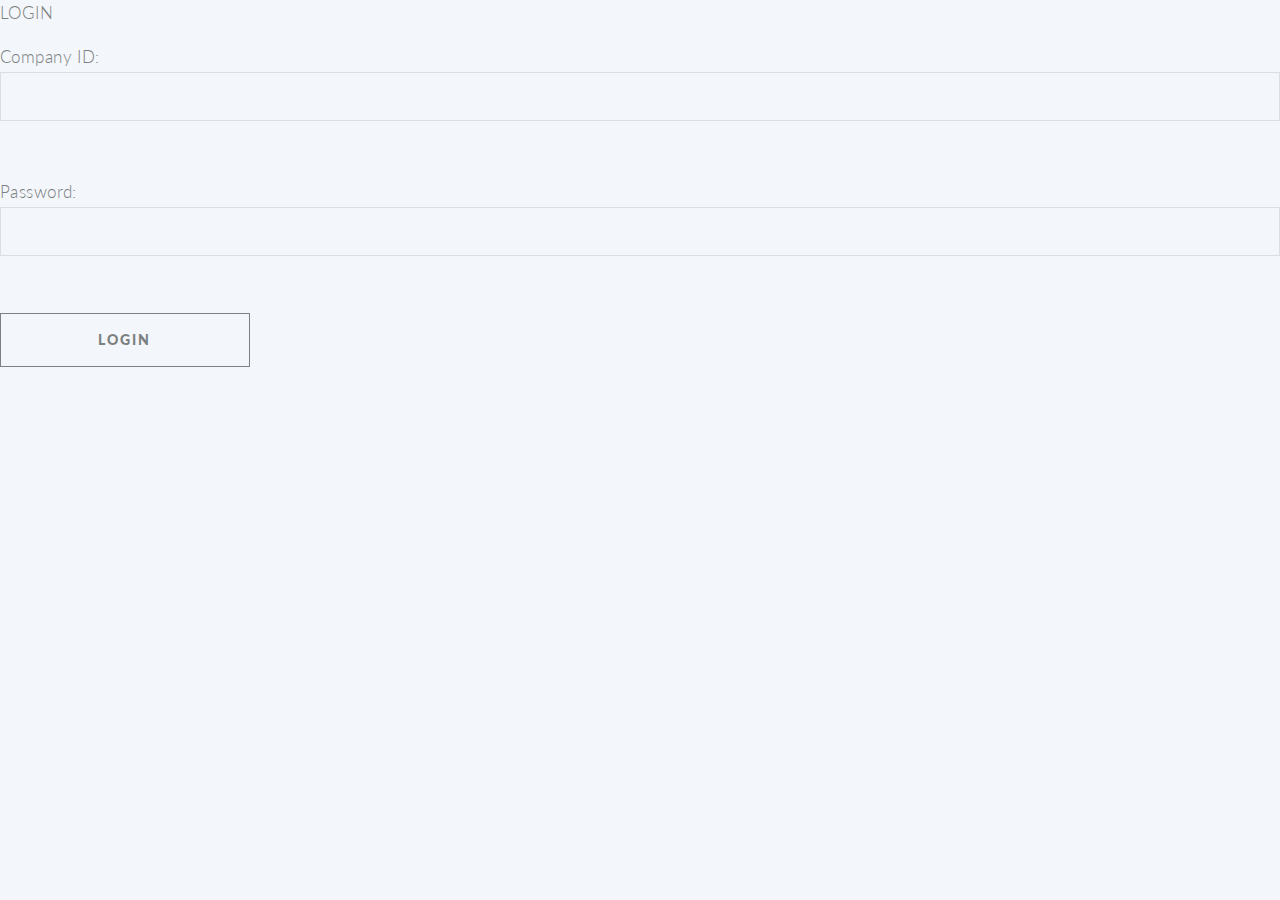
<file: index.html>
<!DOCTYPE HTML>
<html>
	<head>
		<title>Login</title>
		<meta charset="utf-8" />
		<meta name="viewport" content="width=device-width, initial-scale=1, user-scalable=no" />
		<link rel="stylesheet" href="assets/css/main.css" />
		<noscript><link rel="stylesheet" href="assets/css/noscript.css" /></noscript>
	</head>
	<body onload="login()" class="index is-preload">
		<h1>Login</h1>
		<form id="login-form">
			<label for="company-id">Company ID:</label>
			<input type="text" id="company-id" name="company-id"><br><br>
			<label for="password">Password:</label>
			<input type="password" id="password" name="password"><br><br>
			<input type="submit" value="Login">
		</form>
		

		<!-- Scripts -->
		<script src="assets/js/login.js"></script>
		<script src="assets/js/jquery.min.js"></script>
		<script src="assets/js/jquery.dropotron.min.js"></script>
		<script src="assets/js/jquery.scrolly.min.js"></script>
		<script src="assets/js/jquery.scrollex.min.js"></script>
		<script src="assets/js/browser.min.js"></script>
		<script src="assets/js/breakpoints.min.js"></script>
		<script src="assets/js/util.js"></script>
		<script src="assets/js/main.js"></script>

	</body>
</html>
</file>
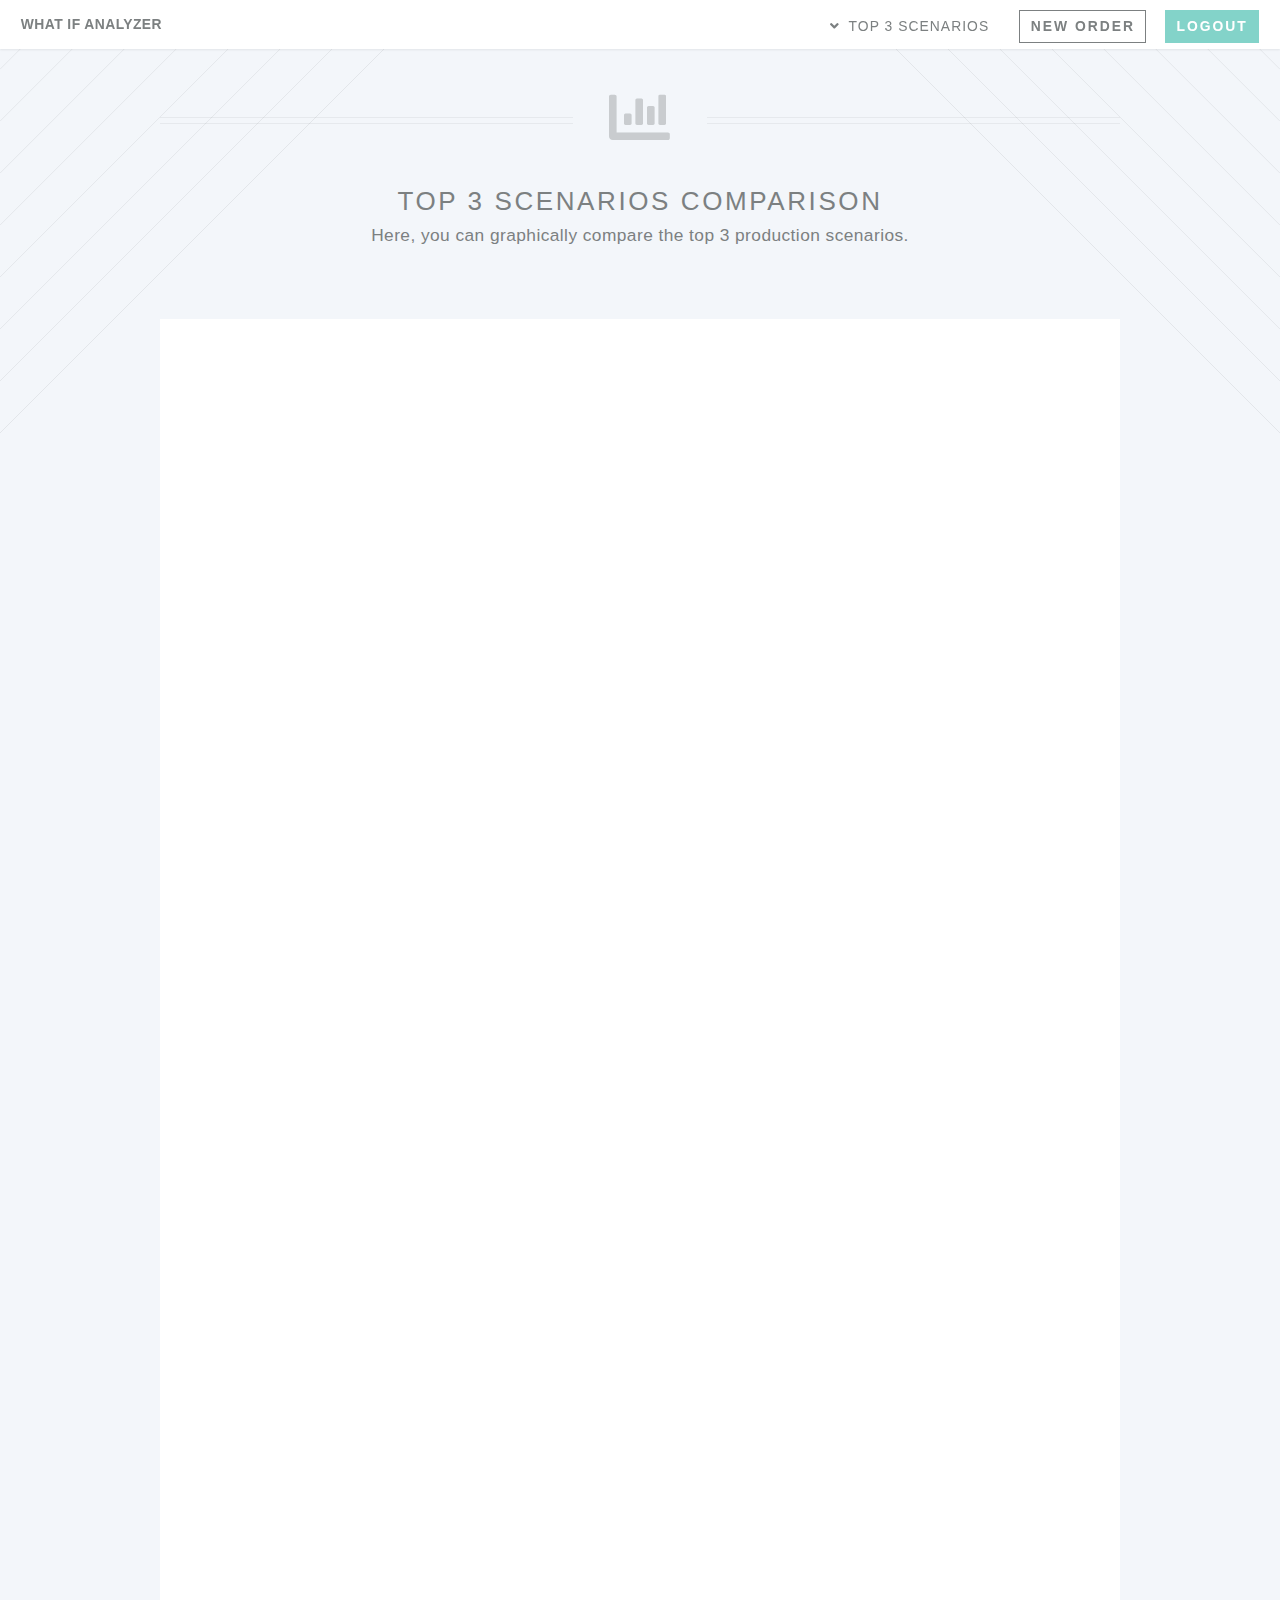
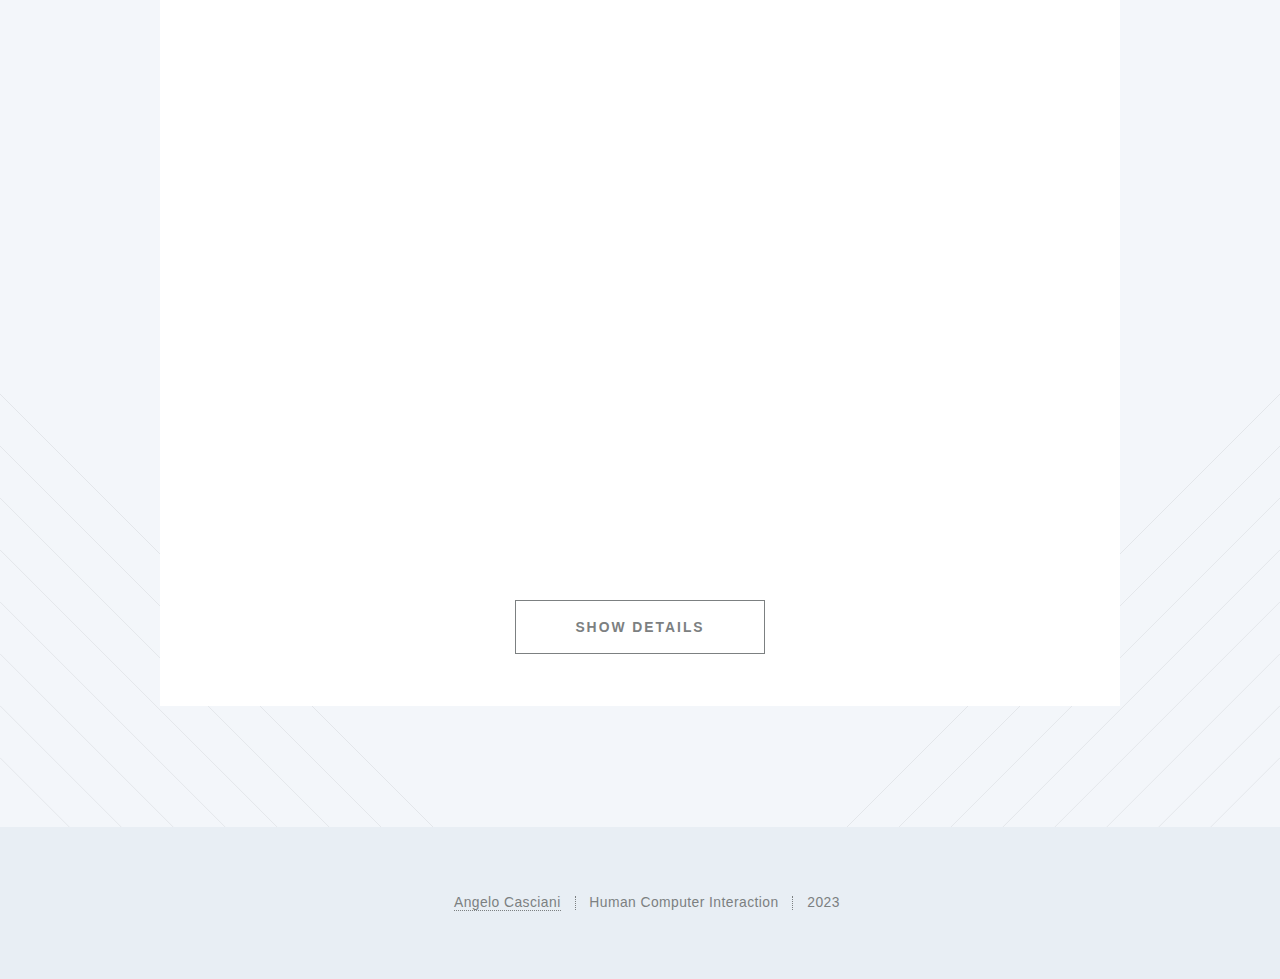
<file: comparison.html>
<!DOCTYPE HTML>
<html>
	<head>
		<title>Scenarios Comparison - What If Analyzer</title>
		<meta charset="utf-8" />
		<meta name="viewport" content="width=device-width, initial-scale=1, user-scalable=no" />
		<link rel="stylesheet" href="assets/css/main.css" />
		<link rel="stylesheet" href="assets/css/bar_chart.css" />
		<noscript><link rel="stylesheet" href="assets/css/noscript.css" /></noscript>
		<script src="https://d3js.org/d3.v5.min.js"></script>
	</head>
	<body class="index is-preload" onload="fillData()">
		<div id="page-wrapper">

			<!-- Header -->
            <header id="header">
                <h1 id="logo">What If Analyzer</a></h1>
                <nav id="nav">
                    <ul>
                        <li class="submenu">
                            <a href="#">Top 3 Scenarios </a>
                            <ul>
                                <li><a href="#">Scenario 1</a></li>
                                <li><a href="#">Scenario 2</a></li>
                                <li><a href="#">Scenario 3</a></li>
                            </ul>
                        </li>
                        <li><a onclick="redirectToOrder()" class="button" style="border: 1px solid;">New Order</a></li>
                        <li><a onclick="logout()" class="button primary">Logout</a></li>
                    </ul>
                </nav>
            </header>

			
			<!-- Main -->
			<article id="main">
				<header class="special container">
					<span class="icon solid fa-chart-bar"></span>
                    <h2><strong>Top 3 Scenarios Comparison</strong></h2>
                    Here, you can graphically compare the top 3 production scenarios.
				</header>
				<section class="wrapper style4 container special-alt">
					<div class="row gtr-50">
						<div class="col-12 col-12-narrower">
							
							<div id='layout'>
								<div id='container'>
								  <svg />
								</div>
							</div>

							<div id='layout'>
								<div id='containerTime'></div>
							</div>

							<div id='layout'>
								<div id='containerMould'></div>
							</div>

						</br>
                            <div style="text-align: center;">
                                <a href="comparisonDetails.html" class="button">Show Details</a>
                            </div>
                            
						</div>       
                    </div>
				</section>
			</article>



			<!-- Footer -->
            <footer id="footer">
                <ul class="copyright">
                    <li><a href="https://github.com/AngeloC99">Angelo Casciani</a></li><li>Human Computer Interaction</li><li>2023</li>
                </ul>
            </footer>

		</div>

		<!-- Scripts -->
        <script src="assets/js/login.js"></script>
		<script src="assets/js/jquery.min.js"></script>
		<script src="assets/js/jquery.dropotron.min.js"></script>
		<script src="assets/js/jquery.scrolly.min.js"></script>
		<script src="assets/js/jquery.scrollex.min.js"></script>
		<script src="assets/js/browser.min.js"></script>
		<script src="assets/js/breakpoints.min.js"></script>
		<script src="assets/js/util.js"></script>
        <script src="assets/js/main.js"></script>
		<script src="assets/js/scenario.js"></script>
		

	</body>
</html>
</file>
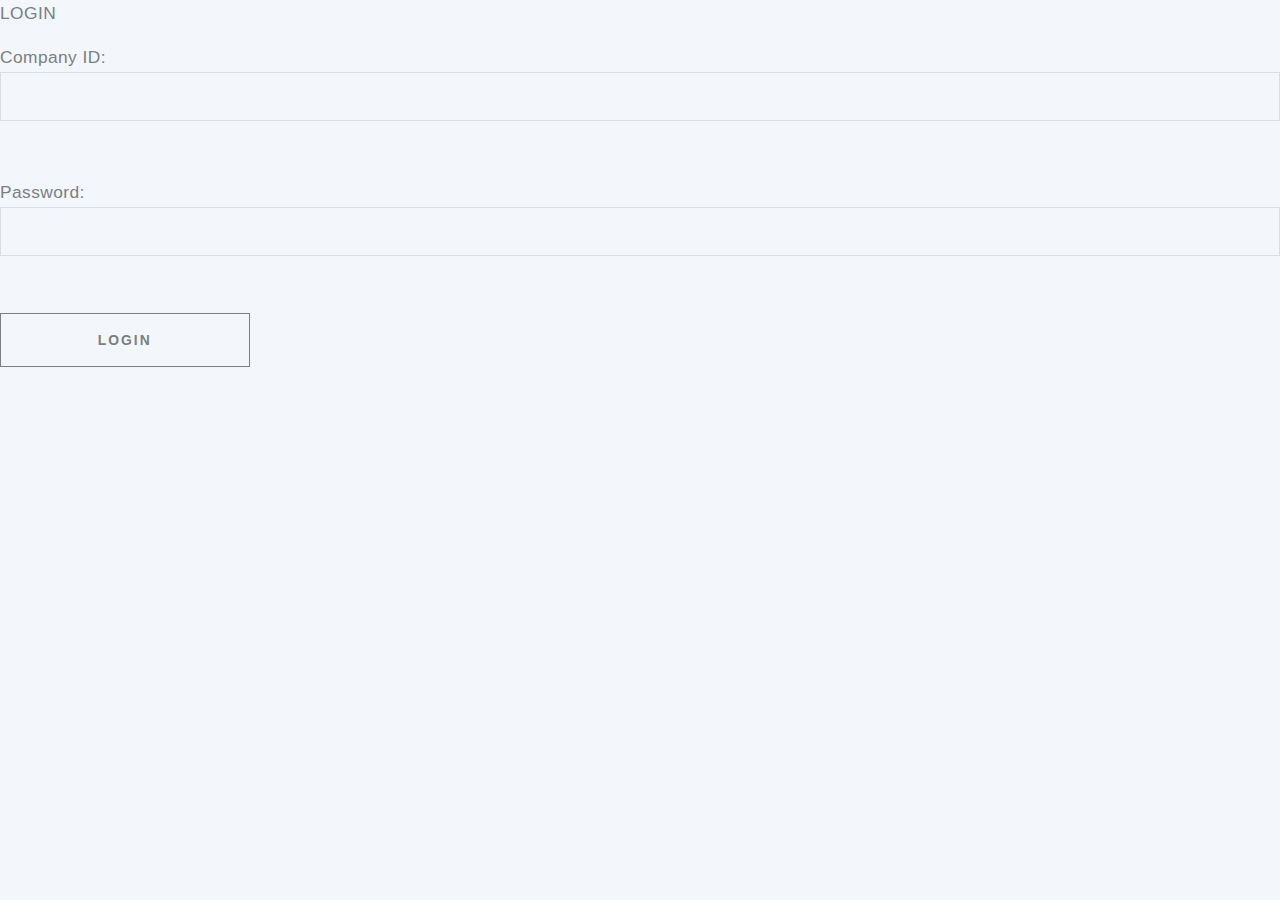
<file: comparisonDetails.html>
<!DOCTYPE HTML>
<html>
	<head>
		<title>Comparison Details - What If Analyzer</title>
		<meta charset="utf-8" />
		<meta name="viewport" content="width=device-width, initial-scale=1, user-scalable=no" />
		<link rel="stylesheet" href="assets/css/main.css" />
		<link rel="stylesheet" href="assets/css/bar_chart.css" />
		<noscript><link rel="stylesheet" href="assets/css/noscript.css" /></noscript>
		<script src="assets/js/d3.v5.min.js"></script>
	</head>
	<body class="index is-preload" onload="checkLogin();showTopScenariosComparison();">
		<div id="page-wrapper">

			<!-- Header -->
            <header id="header">
                <h1 id="logo"><a href="comparison.html">What If Analyzer</a></h1>
                <nav id="nav">
                    <ul>
                        <li class="submenu">
                            <a href="#">Top 3 Scenarios</a>
                            <ul>
								<li><a href="comparisonDetails.html">Top 3 Comparison</a></li>
                                <li><a id="topCost" onclick="goToScenario(JSON.parse(localStorage.getItem('top3'))[0])">Best Scenario Cost</a></li>
                                <li><a id="topTime" onclick="goToScenario(JSON.parse(localStorage.getItem('top3'))[1])">Best Scenario Time</a></li>
                                <li><a id="topMould" onclick="goToScenario(JSON.parse(localStorage.getItem('top3'))[2])">Best Scenario Mould Changes</a></li>
                            </ul>
                        </li>
                        <li><a onclick="redirectToOrder()" class="button" style="border: 1px solid;">New Order</a></li>
                        <li><a onclick="logout()" class="button primary">Logout</a></li>
                    </ul>
                </nav>
            </header>

			
			<!-- Main -->
			<article id="main">
				<header class="special container">
					<span class="icon solid fa-chart-bar"></span>
                    <h2><strong>Top 3 Scenarios Comparison</strong></h2>
                    <p>Here, you can compare the metrics of the top 3 scenarios.</p>
				</header>
				
				<section class="wrapper style4 container special-alt">
					<div class="row gtr-150" style="text-align: center; padding: 0 0 35px 0px;">
						<div class="col-7 col-12-narrower">
							<div id='layout'>
								<div id='containerCost' style="height:330px;width:530px;margin-left: 15px;margin-top:-50px;"></div>
							</div>
						</div>	
						<div class="col-5 col-12-narrower" >
							<div class="boxColorScenarioCost">
								<div class="scenarioBox">
									<h1 id="scenario1" class="scenario">Best Cost: Scenario </h1>
									<p id="cost1" class="metricsText">Total Cost: </p>
									<p id="time1" class="metricsText">Total Time: </p>
									<p id="mould1" class="mouldText">Required Mould Changes: </p>
									<a id="button1" class="button">Go to Scenario</a>
								</div>
							</div>
						</div>
					</div>		

					<div class="row gtr-150" style="text-align: center; padding: 0 0 35px 45px;">	
						<div class="col-7 col-12-narrower">
							<div id='layout'>
								<div id='containerTime' style="height:330px;width:530px;margin-top: -40px;"></div>
							</div>
						</div>
						<div class="col-5 col-12-narrower" style="margin-top: 13px;">
							<div class="boxColorScenarioTime">
								<div class="scenarioBox">
									<h1 id="scenario2" class="scenario">Best Time: Scenario </h1>
									<p id="cost2" class="metricsText">Total Cost: </p>
									<p id="time2" class="metricsText">Total Time: </p>
									<p id="mould2" class="mouldText">Required Mould Changes: </p>
									<a id="button2" class="button">Go to Scenario</a>
								</div>
							</div>
						</div>
					</div>	

					<div class="row gtr-150" style="text-align: center; padding: 0 0 35px 45px;">	
						<div class="col-7 col-12-narrower">
							<div id='layout'>
								<div id='containerMould' style="height:330px;width:530px;margin-top: -40px;"></div>
							</div>
						</div>
						<div class="col-5 col-12-narrower" style="margin-top: 13px;">
							<div class="boxColorScenarioMould">
								<div class="scenarioBox">
									<h1 id="scenario3" class="scenario">Best M_Changes: Scenario </h1>
									<p id="cost3" class="metricsText">Total Cost: </p>
									<p id="time3" class="metricsText">Total Time: </p>
									<p id="mould3" class="mouldText">Required Mould Changes: </p>
									<a id="button3" class="button">Go to Scenario</a>
								</div>
							</div>	
						</div>
					</div>	
					
					<div class="row gtr-150" style="text-align: center; padding: 0px 0 0 60px;">
						<div style="text-align: center; margin: 0 auto; width: 500px;">
							<a href="comparison.html" class="button">Back to Comparison</a>
						</div>
					</div>
							
						
						
					
				</section>
			</article>
			

			

			<!-- Footer -->
            <footer id="footer">
                <ul class="copyright">
                    <li><a href="https://github.com/AngeloC99">Angelo Casciani</a></li><li>Human Computer Interaction</li><li>2023</li>
                </ul>
            </footer>

		</div>

		<!-- Scripts -->
        <script src="assets/js/login.js"></script>
		<script src="assets/js/jquery.min.js"></script>
		<script src="assets/js/jquery.dropotron.min.js"></script>
		<script src="assets/js/jquery.scrolly.min.js"></script>
		<script src="assets/js/jquery.scrollex.min.js"></script>
		<script src="assets/js/browser.min.js"></script>
		<script src="assets/js/breakpoints.min.js"></script>
		<script src="assets/js/util.js"></script>
        <script src="assets/js/main.js"></script>
		<script src="assets/js/scenario.js"></script>

	</body>
</html>
</file>
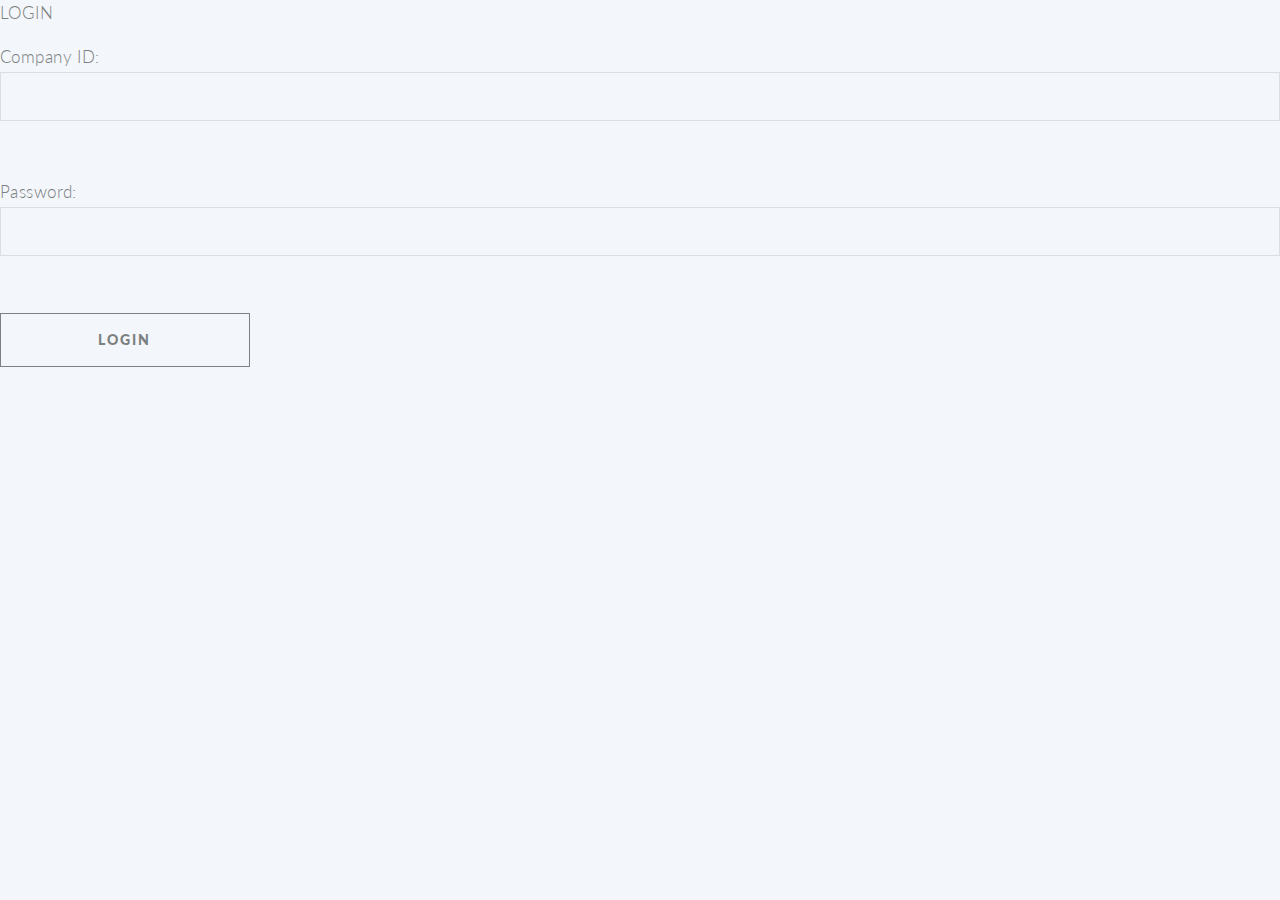
<file: homepage.html>
<!DOCTYPE html>
<html>
  <head>
    <title>Homepage</title>
  </head>
  <body>
    <h1>Welcome</h1>
    <p>You are logged in.</p>
    <form id="fake-form">
      <label for="info">Enter Information:</label>
      <input type="text" id="info" name="info"><br><br>
      <input type="submit" value="Submit">
    </form>
    <script src="assets/js/homepage.js"></script>
  </body>
</html>
</file>
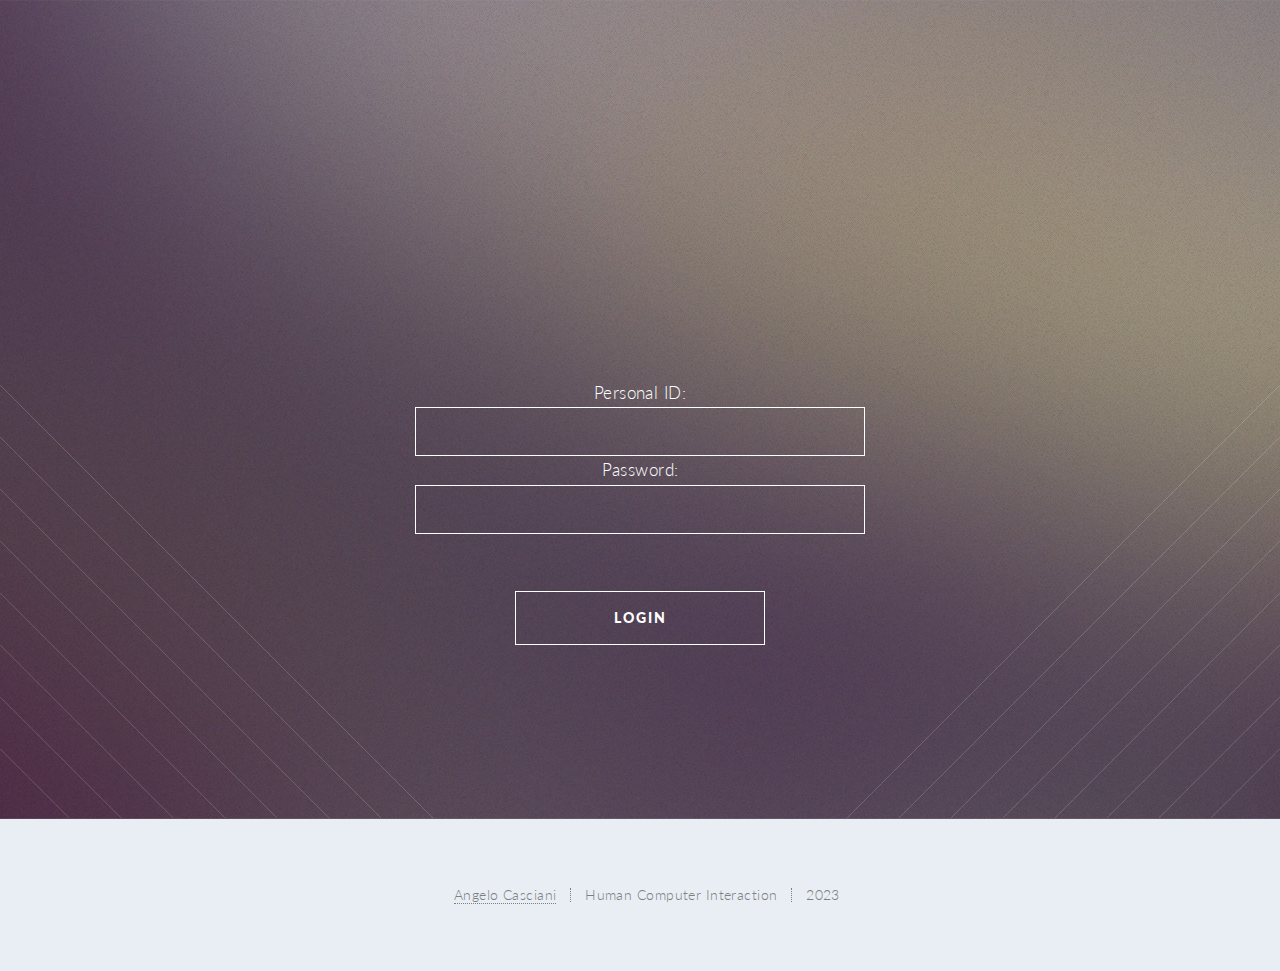
<file: login.html>
<!DOCTYPE HTML>
<html>
	<head>
		<title>Login - What If Analyzer</title>
		<meta charset="utf-8" />
		<meta name="viewport" content="width=device-width, initial-scale=1, user-scalable=no" />
		<meta name="author" content="Angelo Casciani">
		<link rel="stylesheet" href="assets/css/main.css" />
		<noscript><link rel="stylesheet" href="assets/css/noscript.css" /></noscript>
	</head>
	<body onload="login()" class="index is-preload">
		<div id="page-wrapper">
			<!-- Banner -->
				<section id="banner">

					<!--
						".inner" is set up as an inline-block so it automatically expands
						in both directions to fit whatever's inside it. This means it won't
						automatically wrap lines, so be sure to use line breaks where
						appropriate (<br />).
					-->
					<div class="inner">
						<header>
							<h2>What If Analyzer</h2>
						</header>
						<p>Here to assist your <strong>decision making process</strong></p>
							
					</div>
					
					<br><br>

					<div class="wrapper style1 container special-alt">
						<form id="login-form">
							<label for="personal-id">Personal ID:</label>
							<input type="text" id="personal-id" name="personal-id" style="border: 1px solid white; width: 450px;margin: 0 auto;" required>
							<label for="password">Password:</label>
							<input type="password" id="password" name="password" style="border: 1px solid white; width: 450px;margin: 0 auto;" required><br><br>
							<input type="submit" value="Login">
						</form>
					</div>			
				
				</section>

			<!-- Footer -->
				<footer id="footer">
					<ul class="copyright">
						<li><a href="https://github.com/AngeloC99">Angelo Casciani</a></li><li>Human Computer Interaction</li><li>2023</li>
					</ul>
				</footer>

		</div>

				<!-- Scripts -->
				<script src="assets/js/login.js"></script>
				<script src="assets/js/jquery.min.js"></script>
				<script src="assets/js/jquery.dropotron.min.js"></script>
				<script src="assets/js/jquery.scrolly.min.js"></script>
				<script src="assets/js/jquery.scrollex.min.js"></script>
				<script src="assets/js/browser.min.js"></script>
				<script src="assets/js/breakpoints.min.js"></script>
				<script src="assets/js/util.js"></script>
				<script src="assets/js/main.js"></script>
	</body>
</html>
</file>
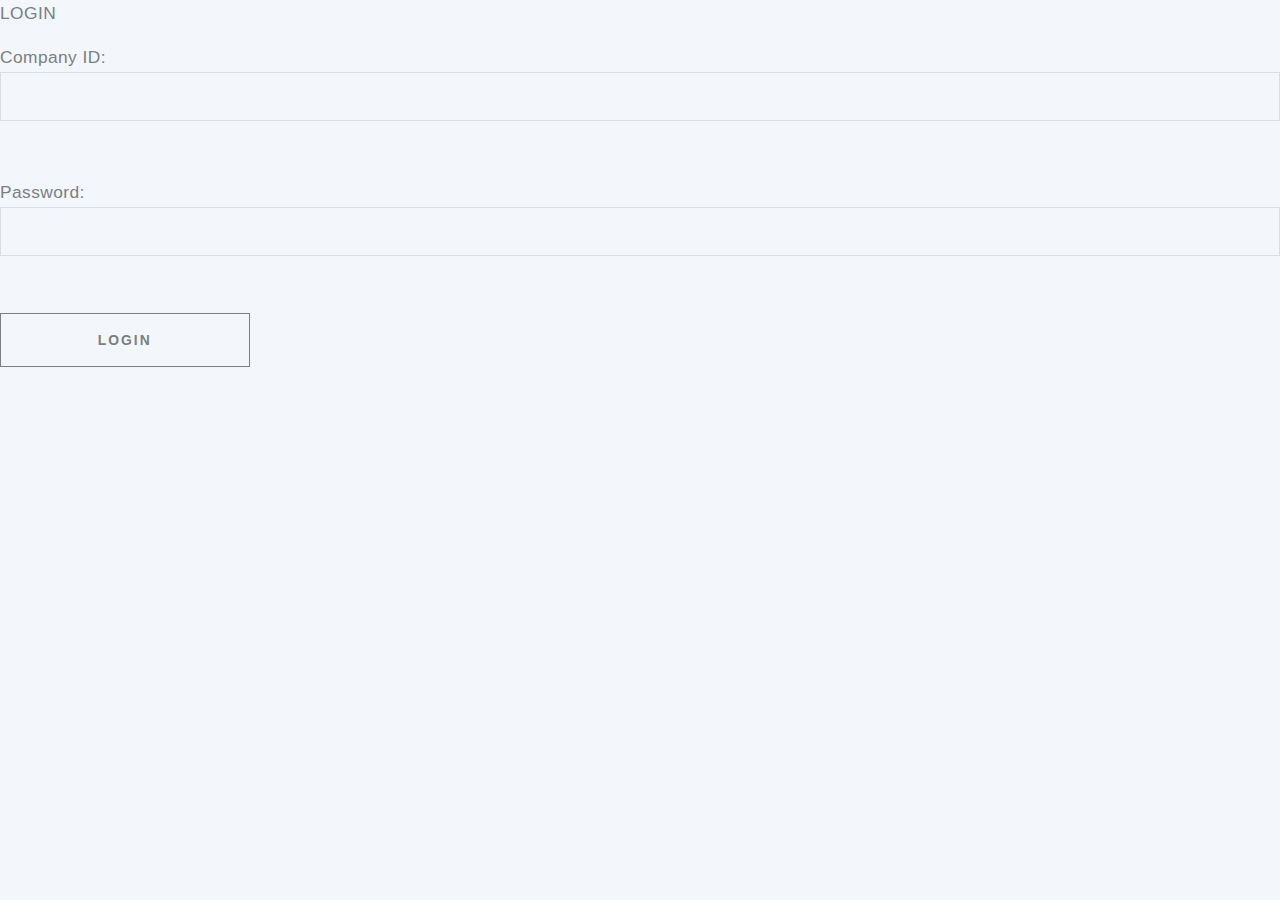
<file: orderpage.html>
<!DOCTYPE HTML>
<html>
	<head>
    <title>Insert Order - What If Analyzer</title>
		<meta charset="utf-8" />
		<meta name="viewport" content="width=device-width, initial-scale=1, user-scalable=no" />
		<link rel="stylesheet" href="assets/css/main.css" />
		<noscript><link rel="stylesheet" href="assets/css/noscript.css" /></noscript>
	</head>
	<body onload="checkLogin()" class="index is-preload">
      <div id="page-wrapper">

          <!-- Header -->
				<header id="header">
					<h1 id="logo">What If Analyzer</a></h1>
					<nav id="nav">
						<ul>
							<li><a onclick="logout()" class="button primary">Logout</a></li>
						</ul>
					</nav>
				</header>
  
        <!-- Main -->
          <article id="main">
  
            <header class="special container">
              <span class="icon solid fa-envelope"></span>
              <h2>Insert New Order</h2>
              <p>Use the form below to insert a new order.</p>
            </header>


              <section class="wrapper style4 special container large">

                <!-- Content -->
                  <div class="content">
            
                      <div class="row gtr-50">
                        <div class="col-6 col-12-mobile" style="display: flex; flex-direction: row;">
                          <label for="personal-id" >Customer:</label>
                          <input type="text" id="customer" name="customer" style="border: 1px solid; margin-left: 42px; padding: 0%;">
                        </div>
                        <div class="col-12 col-12-mobile" style="display: flex; flex-direction: row;">
                          <label for="endOrderDate" style="margin-right: 37.5px;">End Order:</label>
                          <input id="endOrderDate" type="datetime-local" style="border: 1px solid;" name="endOrderDate" max="9999-12-31T23:59" />
                        </div>
                        <div class="col-12 col-12-mobile" style="display: flex; flex-direction: row;">
                          <label for="addProduct" style="margin-right: 15px;margin-top: 10px;">Add to Order:</label>
                          <input id="addProduct" name="addProduct" type="button" value="Add Product"/>
                        </div>
                        
                        <div>
                          <table id="myTable" class="myTable">
                                  <tr class="table-header">
                                      <td class="table-cell product-header">Product:</td>
                                      <td class="table-cell type-header">Type:</td>
                                      <td class="table-cell quantity-header">Quantity:</td>
                                      <td class="table-cell remove-header"></td>
                                  </tr>
                                  <tr>
                                      <td class="table-cell product-cell">
                                          <select name="product" class="product">
                                              <option value="" selected disabled>Select a product:</option>
                                          </select>
                                      </td>
                                      <td class="table-cell type-cell">
                                          <select name="type" class="type">
                                              <option value="" selected disabled>Select a type:</option>
                                          </select>
                                      </td>
                                      <td class="table-cell quantity-cell">
                                          <input class="quantity" type="text" oninput="this.value = this.value.replace(/[^0-9]/g, '');" style="border: 1px solid;" />
                                      </td>
                                      <td class="table-cell remove-cell">
                                          <input id="removeProduct" name="removeProduct" type="button" value="Remove Product" />
                                      </td>
                                  </tr>
                              </table>
                        </div>
                    </div>
                    

                    <div class="col-12 col-12-mobile" style="display: flex; flex-direction: row;">
                      <label style="margin-top:10px;">Store Order:</label>
                      <input type="submit" value="Submit Order" onclick="submit()" style="border: 1px solid; margin-left: 23px;">
                    </div>

                
                  </div>
  
              </section>
  
          </article>

          
                
          </div>
          

			<!-- Footer -->
				<footer id="footer">
					<ul class="copyright">
						<li><a href="https://github.com/AngeloC99">Angelo Casciani</a></li><li>Human Computer Interaction</li><li>2023</li>
					</ul>
				</footer>

		</div>

				<!-- Scripts -->
				<script src="assets/js/login.js"></script>
				<script src="assets/js/jquery.min.js"></script>
				<script src="assets/js/jquery.dropotron.min.js"></script>
				<script src="assets/js/jquery.scrolly.min.js"></script>
				<script src="assets/js/jquery.scrollex.min.js"></script>
				<script src="assets/js/browser.min.js"></script>
				<script src="assets/js/breakpoints.min.js"></script>
				<script src="assets/js/util.js"></script>
				<script src="assets/js/main.js"></script>
	</body>
</html>
</file>
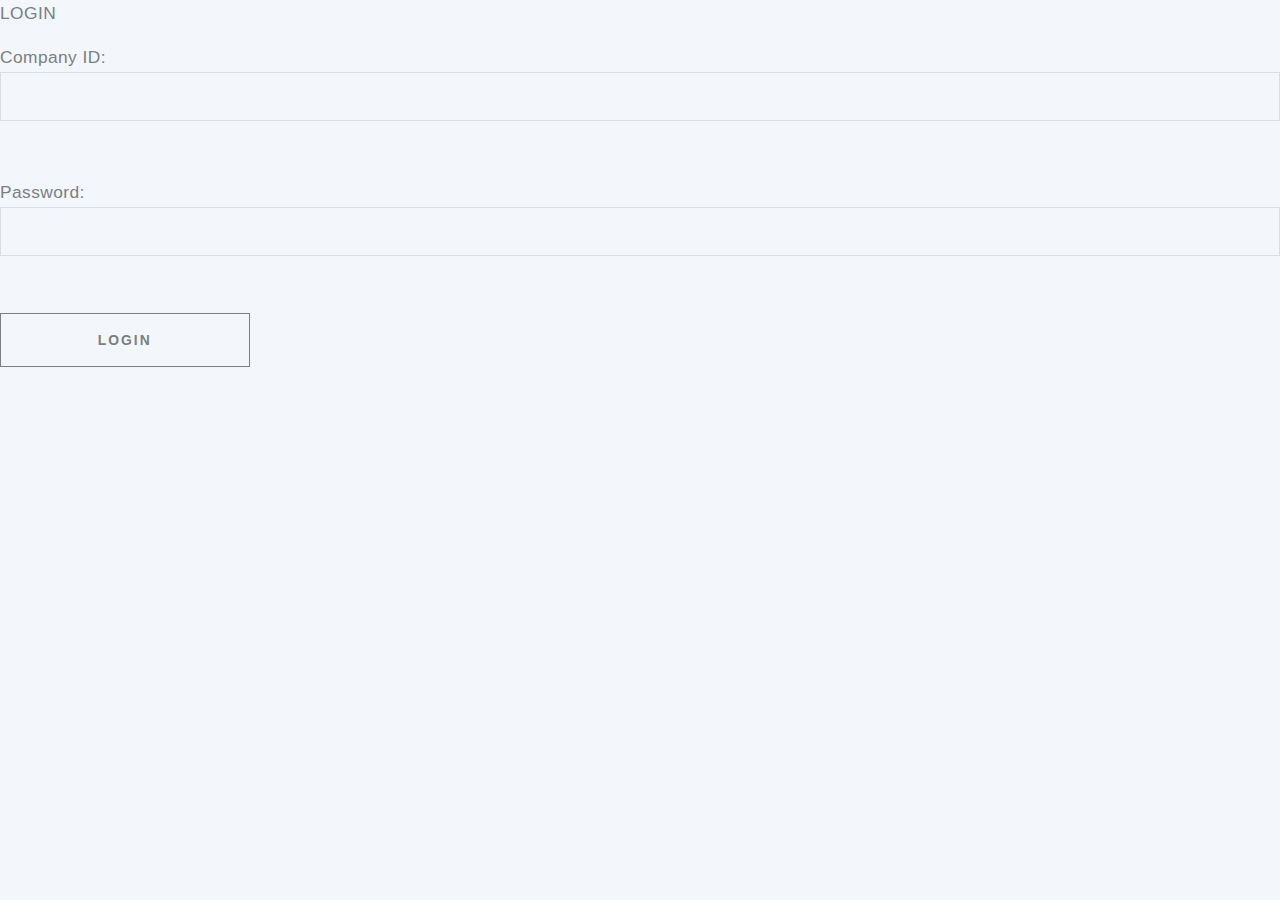
<file: scenarioDetails.html>
<!DOCTYPE HTML>
<html>
	<head>
		<title>Scenario Details - What If Analyzer</title>
		<meta charset="utf-8" />
		<meta name="viewport" content="width=device-width, initial-scale=1, user-scalable=no" />
		<meta name="author" content="Angelo Casciani">
		<link rel="stylesheet" href="assets/css/main.css" />
		<link rel="stylesheet" href="assets/css/bar_chart.css" />
		<noscript><link rel="stylesheet" href="assets/css/noscript.css" /></noscript>
		<script src="assets/js/d3.v5.min.js"></script>
	</head>
	<body class="index is-preload" onload="checkLogin();fillScenarioDetails()">
		<div id="page-wrapper">

			<!-- Header -->
            <header id="header">
                <h1 id="logo"><a href="comparison.html">What If Analyzer</a></h1>
                <nav id="nav">
                    <ul>
                        <li class="submenu">
                            <a href="#">Top 3 Scenarios</a>
                            <ul>
								<li><a href="comparisonDetails.html">Top 3 Comparison</a></li>
                                <li><a id="topCost" onclick="goToScenario(JSON.parse(localStorage.getItem('top3'))[0])">Best Scenario Cost</a></li>
                                <li><a id="topTime" onclick="goToScenario(JSON.parse(localStorage.getItem('top3'))[1])">Best Scenario Time</a></li>
                                <li><a id="topMould" onclick="goToScenario(JSON.parse(localStorage.getItem('top3'))[2])">Best Scenario Mould Changes</a></li>
                            </ul>
                        </li>
                        <li><a onclick="redirectToOrder()" class="button" style="border: 1px solid;">New Order</a></li>
                        <li><a onclick="logout()" class="button primary">Logout</a></li>
                    </ul>
                </nav>
            </header>

			
			<!-- Main -->
			<article id="main">
				<header class="special container">
					<span class="icon solid fa-chart-bar"></span>
                    <h2><strong>Scenario Details</strong></h2>
                    <p>Here, you can analyze and export the metrics of the single scenario.</p>
				</header>
				<section class="wrapper style4 container special-alt">
					<div class="row gtr-150" style="text-align: center; padding: 0px 0 0 60px;">
						<div class="col-5 col-12-narrower" style="padding-top: 0px;">
                            <div class="boxColorScenarioDetails">
								<div class="scenarioBoxDetails">
									<h1 id="scenarioId" class="scenarioDetails">Scenario </h1>
									<p id="cost" class="metricsText">Total Cost: </p>
									<p id="time" class="metricsText">Total Time: </p>
									<p id="mould" class="mouldText">Required Mould Changes: </p>
								</div>
							</div>
						</div> 

						<div class="col-7 col-12-narrower" style="padding-top: 0px;">
							<div id='layout'>
								<div id='container' style="height:300px;width:480px"></div>
							</div>
						</div>
                    </div>
					<br>
					<div class="row gtr-150">
						<div class="col-12 col-12-narrower" style="padding-top: 50px;">
							<div style="text-align: center;">
								<a onclick="goToScenarioMetrics()" class="button">Show Graph</a>
							</div>
							<div style="text-align: center;padding-top: 15px;">
								<a id="download-link" onclick="exportScenario();" class="button">Export Data</a>
							</div>
							<div style="text-align: center;padding-top: 15px;">
								<a href="comparison.html" class="button">Back to Comparison</a>
							</div>
						</div>
						
					</div>
				</section>
			</article>

			<!-- Footer -->
            <footer id="footer">
                <ul class="copyright">
                    <li><a href="https://github.com/AngeloC99">Angelo Casciani</a></li><li>Human Computer Interaction</li><li>2023</li>
                </ul>
            </footer>

		</div>

		<!-- Scripts -->
        <script src="assets/js/login.js"></script>
		<script src="assets/js/jquery.min.js"></script>
		<script src="assets/js/jquery.dropotron.min.js"></script>
		<script src="assets/js/jquery.scrolly.min.js"></script>
		<script src="assets/js/jquery.scrollex.min.js"></script>
		<script src="assets/js/browser.min.js"></script>
		<script src="assets/js/breakpoints.min.js"></script>
		<script src="assets/js/util.js"></script>
        <script src="assets/js/main.js"></script>
		<script src="assets/js/details.js"></script>

	</body>
</html>
</file>
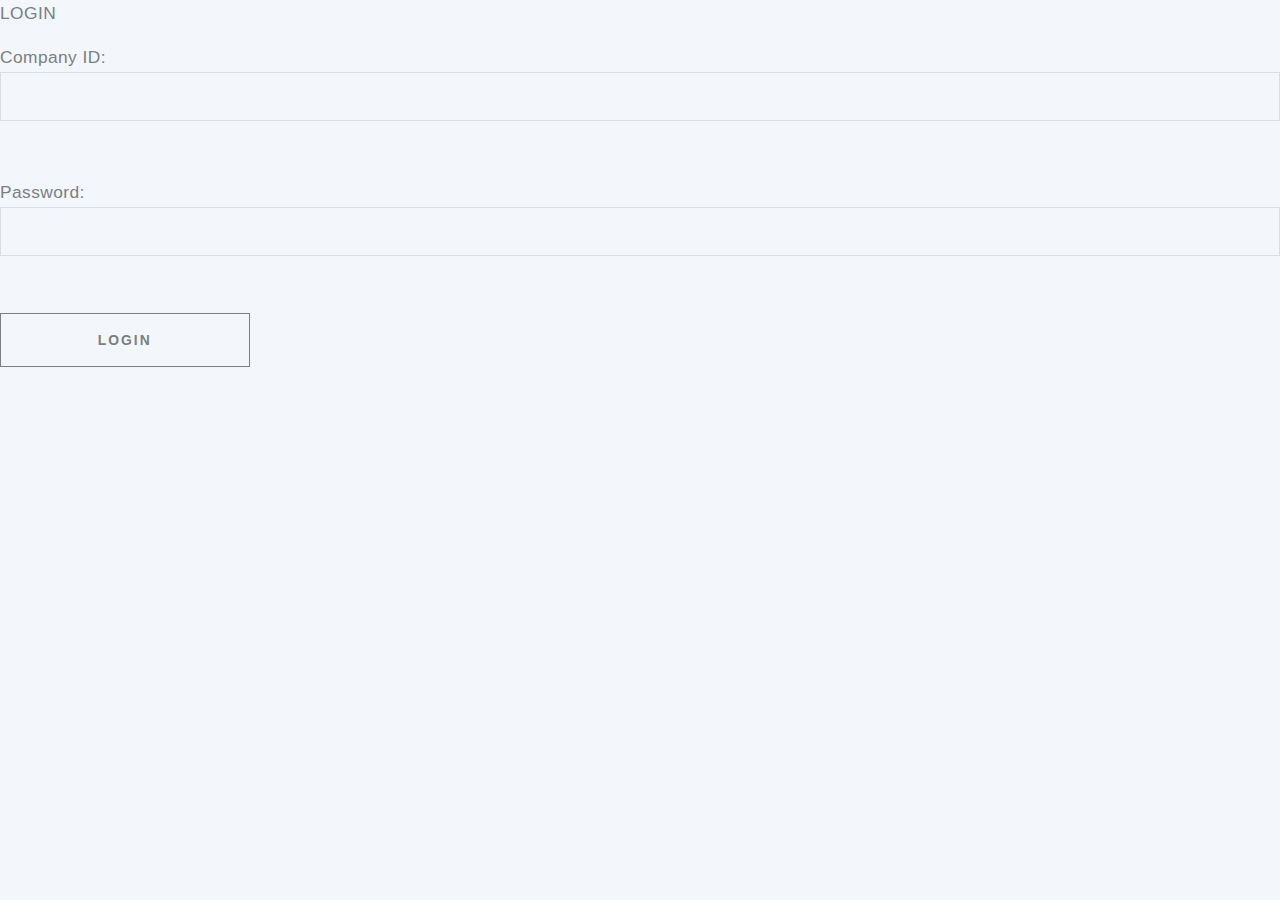
<file: scenarioMetrics.html>
<!DOCTYPE HTML>
<html>
	<head>
		<title>Scenario Graphs - What If Analyzer</title>
		<meta charset="utf-8" />
		<meta name="viewport" content="width=device-width, initial-scale=1, user-scalable=no" />
		<link rel="stylesheet" href="assets/css/main.css" />
		<link rel="stylesheet" href="assets/css/bar_chart.css" />
		<noscript><link rel="stylesheet" href="assets/css/noscript.css" /></noscript>
		<script src="assets/js/d3.v4.js"></script>
		<script src="assets/js/d3-scale-chromatic.v1.min.js"></script>
	</head>
	<body class="index is-preload" onload="checkLogin();fillScenarioMetrics()">
		<div id="page-wrapper">

			<!-- Header -->
            <header id="header">
                <h1 id="logo">What If Analyzer</a></h1>
                <nav id="nav">
                    <ul>
                        <li class="submenu">
                            <a href="#">Top 3 Scenarios </a>
                            <ul>
								<li><a href="comparisonDetails.html">Top 3 Comparison</a></li>
                                <li><a id="topCost" onclick="goToScenario(JSON.parse(localStorage.getItem('top3'))[0])">Best Scenario Cost</a></li>
                                <li><a id="topTime" onclick="goToScenario(JSON.parse(localStorage.getItem('top3'))[1])">Best Scenario Time</a></li>
                                <li><a id="topMould" onclick="goToScenario(JSON.parse(localStorage.getItem('top3'))[2])">Best Scenario Mould Changes</a></li>
                            </ul>
                        </li>
                        <li><a onclick="redirectToOrder()" class="button" style="border: 1px solid;">New Order</a></li>
                        <li><a onclick="logout()" class="button primary">Logout</a></li>
                    </ul>
                </nav>
            </header>

			
			<!-- Main -->
			<article id="main">
				<header class="special container">
					<span class="icon solid fa-chart-bar"></span>
                    <h2><strong>Scenario Graphs</strong></h2>
                    <p id="scenarioId">Here, you can analyze the quantity to produce and the mould changes of the Scenario </p>
				</header>
                
				<section class="wrapper style4 container special-alt">
					<div class="row gtr-200">
						<div id="lineplot" style="margin-left: 0px;"></div>
						<div id="checkboxes" style="margin-top: 45px;margin-left: -150px;"></div>
						<div style="padding:0px;margin-top: 470px;margin-left: -210px;padding-right: 0px;">
							<label for="granularity" style="font-size: 13pt;color: black;">Granularity:</label>
							<select id="granularity" name="granularity" class="granularity" style="font-size: 13pt;color:black;">
								<option value="day" selected> Day</option>
								<option value="week"> Week</option>
								<option value="month"> Month</option>
								<option value="year"> Year</option>
							</select>
						</div> 
					</div>
					</br>	
					<div class="row gtr-200">
						<div class="col-12 col-12-narrower">
						
                            <div id="scatterplot"></div>
                       
                            <div style="text-align: center;">
                                <a onclick="backToScenario()" class="button">Back to Details</a>
                            </div>

						</div>       
                    </div>
				</section>
			</article>

			<!-- Footer -->
            <footer id="footer">
                <ul class="copyright">
                    <li><a href="https://github.com/AngeloC99">Angelo Casciani</a></li><li>Human Computer Interaction</li><li>2023</li>
                </ul>
            </footer>

		</div>

		<!-- Scripts -->
        <script src="assets/js/login.js"></script>
		<script src="assets/js/jquery.min.js"></script>
		<script src="assets/js/jquery.dropotron.min.js"></script>
		<script src="assets/js/jquery.scrolly.min.js"></script>
		<script src="assets/js/jquery.scrollex.min.js"></script>
		<script src="assets/js/browser.min.js"></script>
		<script src="assets/js/breakpoints.min.js"></script>
		<script src="assets/js/util.js"></script>
        <script src="assets/js/main.js"></script>
		<script src="assets/js/details.js"></script>

	</body>
</html>
</file>
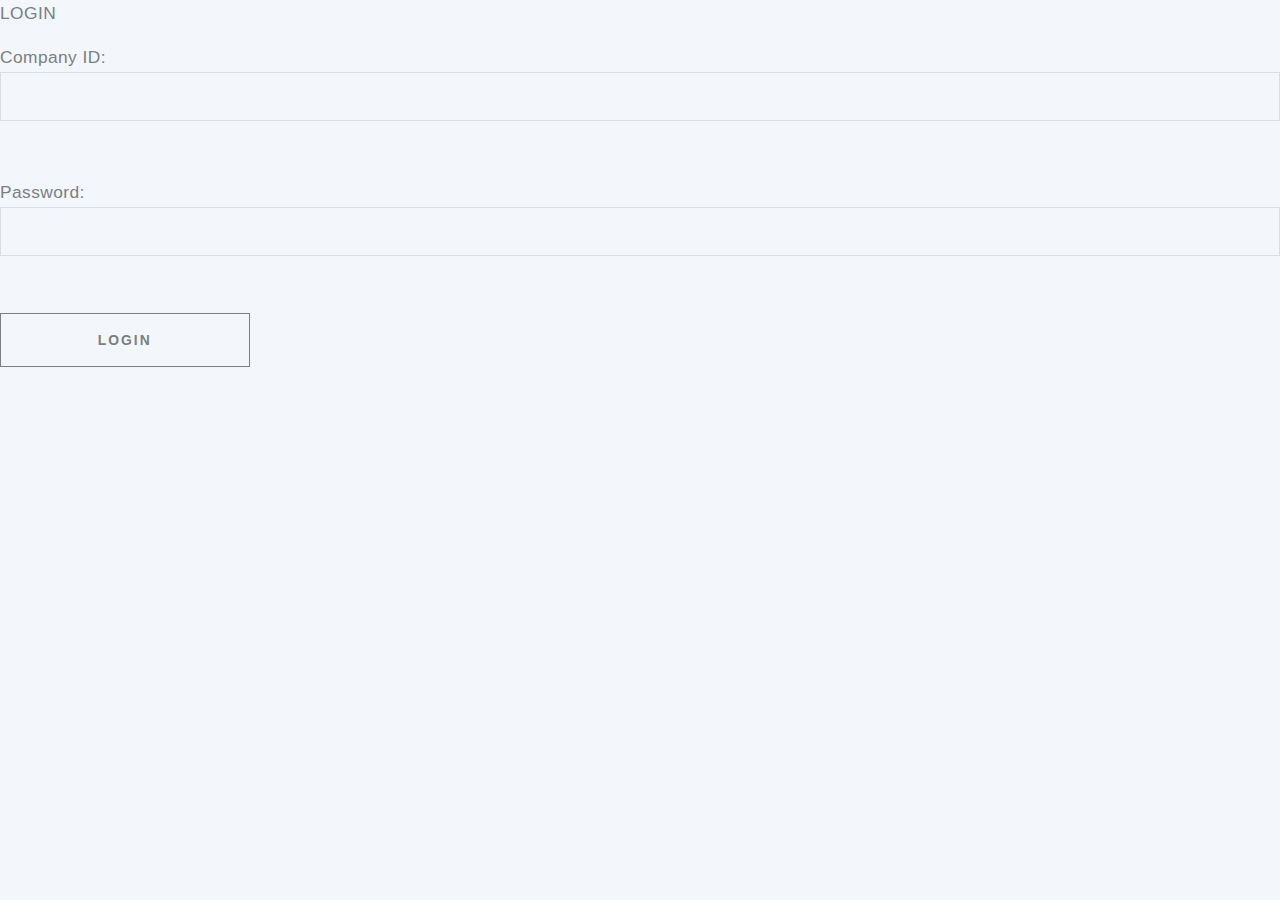
<file: submitted.html>
<!DOCTYPE HTML>
<html>
	<head>
		<title>Order Confirmation - What If Analyzer</title>
		<meta charset="utf-8" />
		<meta name="viewport" content="width=device-width, initial-scale=1, user-scalable=no" />
		<link rel="stylesheet" href="assets/css/main.css" />
		<noscript><link rel="stylesheet" href="assets/css/noscript.css" /></noscript>
	</head>
	<body class="index is-preload" onload="checkLogin();populatePage()">
		<div id="page-wrapper">

			<!-- Header -->
            <header id="header">
                <h1 id="logo">What If Analyzer</a></h1>
                <nav id="nav">
                    <ul>
                        <li><a onclick="redirectToOrder()" class="button" style="border: 1px solid;">New Order</a></li>
                        <li><a onclick="logout()" class="button primary">Logout</a></li>
                    </ul>
                </nav>
            </header>

			
			<!-- Main -->
			<article id="main">
				<header class="special container">
					<span class="icon solid featured fa-check"></span>
                    <h2>The order has been <strong>correctly</strong>
                    <br />
                    inserted in the system.</h2>
                    <p>Here, you can review the details.</p>
				</header>
				<section class="wrapper style2 container special-alt">
					<div class="row gtr-50">
						<div class="col-8 col-12-narrower">
                            <p id="cust"><strong>Customer</strong>: </p>
                            <p id="date"><strong>End Order</strong>: </p>
                            <div>
                                <table id="myTable" class="myTable" style="border: 1px solid white;">
                                        <tr class="table-header">
                                            <td class="table-cell product-header"><strong>Product</strong>:</td>
                                            <td class="table-cell type-header"><strong>Type</strong>:</td>
                                            <td class="table-cell quantity-header"><strong>Quantity</strong>:</td>
                                        </tr>
                                    </table>
                            </div>
                            <footer>
                                <ul class="buttons">
                                    <li><a href="comparison.html" class="button">Go To Scenarios</a></li>
                                </ul>
                            </footer>
						</div>        
				</section>
			</article>

			<!-- Footer -->
            <footer id="footer">
                <ul class="copyright">
                    <li><a href="https://github.com/AngeloC99">Angelo Casciani</a></li><li>Human Computer Interaction</li><li>2023</li>
                </ul>
            </footer>

		</div>

		<!-- Scripts -->
        <script src="assets/js/login.js"></script>
		<script src="assets/js/jquery.min.js"></script>
		<script src="assets/js/jquery.dropotron.min.js"></script>
		<script src="assets/js/jquery.scrolly.min.js"></script>
		<script src="assets/js/jquery.scrollex.min.js"></script>
		<script src="assets/js/browser.min.js"></script>
		<script src="assets/js/breakpoints.min.js"></script>
		<script src="assets/js/util.js"></script>
		<script src="assets/js/submitted.js"></script>

	</body>
</html>
</file>
<file: assets/css/noscript.css>
/*
	Twenty by HTML5 UP
	html5up.net | @ajlkn
	Free for personal and commercial use under the CCA 3.0 license (html5up.net/license)
*/

/* Banner */

	#banner .inner {
		opacity: 1;
	}
</file>
<file: assets/css/bar_chart.css>
body {
    font-family: 'Open Sans', sans-serif;
  }
  
  div#layout {
    text-align: center;
  }
  
  div#container {
    width: 1000px;
    height: 600px;
    margin: auto;
  }

  div#containerTime {
    width: 1000px;
    height: 600px;
    margin: auto;
  }

  div#containerMould {
    width: 1000px;
    height: 600px;
    margin: auto;
  }
  
  svg {
    width: 100%;
    height: 100%;
  }
  
  .bar {
    fill: #83d3c9;
  }

  text {
    font-size: 12px;
    fill: #000000;
  } 
  
  line#limit {
    stroke: #000000;
    stroke-width: 3;
    stroke-dasharray: 3 6;
  }
  
  .grid path {
    stroke-width: 0;
  }
  
  .grid .tick line {
    stroke: #9FAAAE;
    stroke-opacity: 0.3;
  }
  
  text.divergence {
    font-size: 14px;
    fill: #000000;
  }
  
  text.value {
    font-size: 14px;
  }
  
  text.title {
    font-size: 22px;
    font-weight: 600;
  }
  
  text.label {
    font-size: 14px;
    font-weight: 400;
  }
  
  text.source {
    font-size: 10px;
  }


  #checkboxes {
    display: flex;
    flex-direction: column;
    margin-bottom: 20px;
    color: #000000;
  }
  
  .checkbox input[type="checkbox"] {
    /* Hide the default checkbox appearance */
    display: none;
  }
  
  .checkbox input[type="checkbox"] + label:before {
    /* Style the checkbox shape */
    content: "";
    display: inline-block;
    width: 14px;
    height: 14px;
    border: 1px solid black;
    background-color: #ffffff; /* Set the desired color here */
    border-radius: 2px;
    margin-right: 6px;
    vertical-align: middle;
  }
  
  .checkbox input[type="checkbox"]:checked + label:before {
    /* Change the color of checked checkbox */
    background-color: #0cbda898; /* Set the desired color for checked checkbox */
  }

  /*Loading Spinner for Scenarios Comparison*/
  #loading-overlay {
    position: fixed;
    top: 0;
    left: 0;
    width: 100%;
    height: 100%;
    background-color: rgba(0, 0, 0, 0.5);
    backdrop-filter: blur(10px);
    display: flex;
    justify-content: center;
    align-items: center;
    z-index: 9999;
  }
  
  .loader {
    border: 16px solid #f3f3f3;
    border-top: 16px solid #83d3c9;
    border-radius: 50%;
    width: 120px;
    height: 120px;
    animation: spin 2s linear infinite;
  }
  
  @keyframes spin {
    0% { transform: rotate(0deg); }
    100% { transform: rotate(360deg); }
  }
</file>
<file: assets/css/main.css>
@import url("fontawesome-all.min.css");
@import url("https://fonts.googleapis.com/css?family=Lato:300,400,900");

/*
	Twenty by HTML5 UP
	html5up.net | @ajlkn
	Free for personal and commercial use under the CCA 3.0 license (html5up.net/license)
*/

html, body, div, span, applet, object,
iframe, h1, h2, h3, h4, h5, h6, p, blockquote,
pre, a, abbr, acronym, address, big, cite,
code, del, dfn, em, img, ins, kbd, q, s, samp,
small, strike, strong, sub, sup, tt, var, b,
u, i, center, dl, dt, dd, ol, ul, li, fieldset,
form, label, legend, table, caption, tbody,
tfoot, thead, tr, th, td, article, aside,
canvas, details, embed, figure, figcaption,
footer, header, hgroup, menu, nav, output, ruby,
section, summary, time, mark, audio, video {
	margin: 0;
	padding: 0;
	border: 0;
	font-size: 100%;
	font: inherit;
	vertical-align: baseline;}

article, aside, details, figcaption, figure,
footer, header, hgroup, menu, nav, section {
	display: block;}

body {
	line-height: 1;
}

ol, ul {
	list-style: none;
}

blockquote, q {
	quotes: none;
}

	blockquote:before, blockquote:after, q:before, q:after {
		content: '';
		content: none;
	}

table {
	border-collapse: collapse;
	border-spacing: 0;
}

body {
	-webkit-text-size-adjust: none;
}

mark {
	background-color: transparent;
	color: inherit;
}

input::-moz-focus-inner {
	border: 0;
	padding: 0;
}

input, select, textarea {
	-moz-appearance: none;
	-webkit-appearance: none;
	-ms-appearance: none;
	appearance: none;
}

/* Basic */

	html {
		box-sizing: border-box;
	}

	*, *:before, *:after {
		box-sizing: inherit;
	}

	body {
		background: #f3f6fa;
	}

		body.is-preload *, body.is-preload *:before, body.is-preload *:after {
			-moz-animation: none !important;
			-webkit-animation: none !important;
			-ms-animation: none !important;
			animation: none !important;
			-moz-transition: none !important;
			-webkit-transition: none !important;
			-ms-transition: none !important;
			transition: none !important;
		}

	body, input, select, textarea {
		color: #7c8081;
		font-family: 'Lato', sans-serif;
		font-size: 15pt;
		font-weight: 300;
		letter-spacing: 0.025em;
		line-height: 1.75em;
	}

	a {
		-moz-transition: color 0.2s ease-in-out, border-color 0.2s ease-in-out, background-color 0.2s ease-in-out;
		-webkit-transition: color 0.2s ease-in-out, border-color 0.2s ease-in-out, background-color 0.2s ease-in-out;
		-ms-transition: color 0.2s ease-in-out, border-color 0.2s ease-in-out, background-color 0.2s ease-in-out;
		transition: color 0.2s ease-in-out, border-color 0.2s ease-in-out, background-color 0.2s ease-in-out;
		color: #3fb1a3;
		text-decoration: none;
		border-bottom: dotted 1px;
	}

		a:hover {
			border-bottom-color: transparent;
		}

	strong, b {
		font-weight: 400;
	}

	p, ul, ol, dl, table, blockquote {
		margin: 0 0 2em 0;
	}

	h1, h2, h3, h4, h5, h6 {
		color: inherit;
		font-weight: 300;
		line-height: 1.75em;
		margin-bottom: 1em;
		text-transform: uppercase;
	}

		h1 a, h2 a, h3 a, h4 a, h5 a, h6 a {
			color: inherit;
			text-decoration: none;
			border: 0;
		}

	h2 {
		font-size: 1.5em;
		letter-spacing: 0.1em;
	}

	h3 {
		font-size: 1.15em;
		letter-spacing: 0.025em;
	}

	sub {
		font-size: 0.8em;
		position: relative;
		top: 0.5em;
	}

	sup {
		font-size: 0.8em;
		position: relative;
		top: -0.5em;
	}

	hr {
		border-top: solid 1px rgba(124, 128, 129, 0.2);
		border: 0;
		margin-bottom: 1.5em;
	}

	blockquote {
		border-left: solid 0.5em rgba(124, 128, 129, 0.2);
		font-style: italic;
		padding: 1em 0 1em 2em;
	}

/* Container */

	.container {
		margin: 0 auto;
		max-width: 100%;
		width: 1400px;
	}

		.container.medium {
			width: 1050px;
		}

		@media screen and (max-width: 1680px) {

			.container {
				width: 1200px;
			}

				.container.medium {
					width: 900px;
				}

		}

		@media screen and (max-width: 1280px) {

			.container {
				width: 960px;
			}

				.container.medium {
					width: 735px;
				}

		}

		@media screen and (max-width: 980px) {

			.container {
				width: 95%;
			}

				.container.medium {
					width: 71.25%;
				}

		}

		@media screen and (max-width: 840px) {

			.container {
				width: 95%;
			}

				.container.medium {
					width: 95%;
				}

		}

		@media screen and (max-width: 736px) {

			.container {
				width: 100%;
			}

				.container.medium {
					width: 100%;
				}

		}

/* Row */

	.row {
		display: flex;
		flex-wrap: wrap;
		box-sizing: border-box;
		align-items: stretch;
	}

		.row > * {
			box-sizing: border-box;
		}

		.row.gtr-uniform > * > :last-child {
			margin-bottom: 0;
		}

		.row.aln-left {
			justify-content: flex-start;
		}

		.row.aln-center {
			justify-content: center;
		}

		.row.aln-right {
			justify-content: flex-end;
		}

		.row.aln-top {
			align-items: flex-start;
		}

		.row.aln-middle {
			align-items: center;
		}

		.row.aln-bottom {
			align-items: flex-end;
		}

		.row > .imp {
			order: -1;
		}

		.row > .col-1 {
			width: 8.33333%;
		}

		.row > .off-1 {
			margin-left: 8.33333%;
		}

		.row > .col-2 {
			width: 16.66667%;
		}

		.row > .off-2 {
			margin-left: 16.66667%;
		}

		.row > .col-3 {
			width: 25%;
		}

		.row > .off-3 {
			margin-left: 25%;
		}

		.row > .col-4 {
			width: 33.33333%;
		}

		.row > .off-4 {
			margin-left: 33.33333%;
		}

		.row > .col-5 {
			width: 41.66667%;
		}

		.row > .off-5 {
			margin-left: 41.66667%;
		}

		.row > .col-6 {
			width: 50%;
		}

		.row > .off-6 {
			margin-left: 50%;
		}

		.row > .col-7 {
			width: 58.33333%;
		}

		.row > .off-7 {
			margin-left: 58.33333%;
		}

		.row > .col-8 {
			width: 66.66667%;
		}

		.row > .off-8 {
			margin-left: 66.66667%;
		}

		.row > .col-9 {
			width: 75%;
		}

		.row > .off-9 {
			margin-left: 75%;
		}

		.row > .col-10 {
			width: 83.33333%;
		}

		.row > .off-10 {
			margin-left: 83.33333%;
		}

		.row > .col-11 {
			width: 91.66667%;
		}

		.row > .off-11 {
			margin-left: 91.66667%;
		}

		.row > .col-12 {
			width: 100%;
		}

		.row > .off-12 {
			margin-left: 100%;
		}

		.row.gtr-0 {
			margin-top: 0px;
			margin-left: 0px;
		}

			.row.gtr-0 > * {
				padding: 0px 0 0 0px;
			}

			.row.gtr-0.gtr-uniform {
				margin-top: 0px;
			}

				.row.gtr-0.gtr-uniform > * {
					padding-top: 0px;
				}

		.row.gtr-25 {
			margin-top: -12.5px;
			margin-left: -12.5px;
		}

			.row.gtr-25 > * {
				padding: 12.5px 0 0 12.5px;
			}

			.row.gtr-25.gtr-uniform {
				margin-top: -12.5px;
			}

				.row.gtr-25.gtr-uniform > * {
					padding-top: 12.5px;
				}

		.row.gtr-50 {
			margin-top: -25px;
			margin-left: -25px;
		}

			.row.gtr-50 > * {
				padding: 25px 0 0 25px;
			}

			.row.gtr-50.gtr-uniform {
				margin-top: -25px;
			}

				.row.gtr-50.gtr-uniform > * {
					padding-top: 25px;
				}

		.row {
			margin-top: -50px;
			margin-left: -50px;
		}

			.row > * {
				padding: 50px 0 0 50px;
			}

			.row.gtr-uniform {
				margin-top: -50px;
			}

				.row.gtr-uniform > * {
					padding-top: 50px;
				}

		.row.gtr-150 {
			margin-top: -75px;
			margin-left: -75px;
		}

			.row.gtr-150 > * {
				padding: 75px 0 0 75px;
			}

			.row.gtr-150.gtr-uniform {
				margin-top: -75px;
			}

				.row.gtr-150.gtr-uniform > * {
					padding-top: 75px;
				}

		.row.gtr-200 {
			margin-top: -100px;
			margin-left: -100px;
		}

			.row.gtr-200 > * {
				padding: 100px 0 0 100px;
			}

			.row.gtr-200.gtr-uniform {
				margin-top: -100px;
			}

				.row.gtr-200.gtr-uniform > * {
					padding-top: 100px;
				}

		@media screen and (max-width: 1680px) {

			.row {
				display: flex;
				flex-wrap: wrap;
				box-sizing: border-box;
				align-items: stretch;
			}

				.row > * {
					box-sizing: border-box;
				}

				.row.gtr-uniform > * > :last-child {
					margin-bottom: 0;
				}

				.row.aln-left {
					justify-content: flex-start;
				}

				.row.aln-center {
					justify-content: center;
				}

				.row.aln-right {
					justify-content: flex-end;
				}

				.row.aln-top {
					align-items: flex-start;
				}

				.row.aln-middle {
					align-items: center;
				}

				.row.aln-bottom {
					align-items: flex-end;
				}

				.row > .imp-wide {
					order: -1;
				}

				.row > .col-1-wide {
					width: 8.33333%;
				}

				.row > .off-1-wide {
					margin-left: 8.33333%;
				}

				.row > .col-2-wide {
					width: 16.66667%;
				}

				.row > .off-2-wide {
					margin-left: 16.66667%;
				}

				.row > .col-3-wide {
					width: 25%;
				}

				.row > .off-3-wide {
					margin-left: 25%;
				}

				.row > .col-4-wide {
					width: 33.33333%;
				}

				.row > .off-4-wide {
					margin-left: 33.33333%;
				}

				.row > .col-5-wide {
					width: 41.66667%;
				}

				.row > .off-5-wide {
					margin-left: 41.66667%;
				}

				.row > .col-6-wide {
					width: 50%;
				}

				.row > .off-6-wide {
					margin-left: 50%;
				}

				.row > .col-7-wide {
					width: 58.33333%;
				}

				.row > .off-7-wide {
					margin-left: 58.33333%;
				}

				.row > .col-8-wide {
					width: 66.66667%;
				}

				.row > .off-8-wide {
					margin-left: 66.66667%;
				}

				.row > .col-9-wide {
					width: 75%;
				}

				.row > .off-9-wide {
					margin-left: 75%;
				}

				.row > .col-10-wide {
					width: 83.33333%;
				}

				.row > .off-10-wide {
					margin-left: 83.33333%;
				}

				.row > .col-11-wide {
					width: 91.66667%;
				}

				.row > .off-11-wide {
					margin-left: 91.66667%;
				}

				.row > .col-12-wide {
					width: 100%;
				}

				.row > .off-12-wide {
					margin-left: 100%;
				}

				.row.gtr-0 {
					margin-top: 0px;
					margin-left: 0px;
				}

					.row.gtr-0 > * {
						padding: 0px 0 0 0px;
					}

					.row.gtr-0.gtr-uniform {
						margin-top: 0px;
					}

						.row.gtr-0.gtr-uniform > * {
							padding-top: 0px;
						}

				.row.gtr-25 {
					margin-top: -10px;
					margin-left: -10px;
				}

					.row.gtr-25 > * {
						padding: 10px 0 0 10px;
					}

					.row.gtr-25.gtr-uniform {
						margin-top: -10px;
					}

						.row.gtr-25.gtr-uniform > * {
							padding-top: 10px;
						}

				.row.gtr-50 {
					margin-top: -20px;
					margin-left: -20px;
				}

					.row.gtr-50 > * {
						padding: 20px 0 0 20px;
					}

					.row.gtr-50.gtr-uniform {
						margin-top: -20px;
					}

						.row.gtr-50.gtr-uniform > * {
							padding-top: 20px;
						}

				.row {
					margin-top: -40px;
					margin-left: -40px;
				}

					.row > * {
						padding: 40px 0 0 40px;
					}

					.row.gtr-uniform {
						margin-top: -40px;
					}

						.row.gtr-uniform > * {
							padding-top: 40px;
						}

				.row.gtr-150 {
					margin-top: -60px;
					margin-left: -60px;
				}

					.row.gtr-150 > * {
						padding: 60px 0 0 60px;
					}

					.row.gtr-150.gtr-uniform {
						margin-top: -60px;
					}

						.row.gtr-150.gtr-uniform > * {
							padding-top: 60px;
						}

				.row.gtr-200 {
					margin-top: -80px;
					margin-left: -80px;
				}

					.row.gtr-200 > * {
						padding: 80px 0 0 80px;
					}

					.row.gtr-200.gtr-uniform {
						margin-top: -80px;
					}

						.row.gtr-200.gtr-uniform > * {
							padding-top: 80px;
						}

		}

		@media screen and (max-width: 1280px) {

			.row {
				display: flex;
				flex-wrap: wrap;
				box-sizing: border-box;
				align-items: stretch;
			}

				.row > * {
					box-sizing: border-box;
				}

				.row.gtr-uniform > * > :last-child {
					margin-bottom: 0;
				}

				.row.aln-left {
					justify-content: flex-start;
				}

				.row.aln-center {
					justify-content: center;
				}

				.row.aln-right {
					justify-content: flex-end;
				}

				.row.aln-top {
					align-items: flex-start;
				}

				.row.aln-middle {
					align-items: center;
				}

				.row.aln-bottom {
					align-items: flex-end;
				}

				.row > .imp-normal {
					order: -1;
				}

				.row > .col-1-normal {
					width: 8.33333%;
				}

				.row > .off-1-normal {
					margin-left: 8.33333%;
				}

				.row > .col-2-normal {
					width: 16.66667%;
				}

				.row > .off-2-normal {
					margin-left: 16.66667%;
				}

				.row > .col-3-normal {
					width: 25%;
				}

				.row > .off-3-normal {
					margin-left: 25%;
				}

				.row > .col-4-normal {
					width: 33.33333%;
				}

				.row > .off-4-normal {
					margin-left: 33.33333%;
				}

				.row > .col-5-normal {
					width: 41.66667%;
				}

				.row > .off-5-normal {
					margin-left: 41.66667%;
				}

				.row > .col-6-normal {
					width: 50%;
				}

				.row > .off-6-normal {
					margin-left: 50%;
				}

				.row > .col-7-normal {
					width: 58.33333%;
				}

				.row > .off-7-normal {
					margin-left: 58.33333%;
				}

				.row > .col-8-normal {
					width: 66.66667%;
				}

				.row > .off-8-normal {
					margin-left: 66.66667%;
				}

				.row > .col-9-normal {
					width: 75%;
				}

				.row > .off-9-normal {
					margin-left: 75%;
				}

				.row > .col-10-normal {
					width: 83.33333%;
				}

				.row > .off-10-normal {
					margin-left: 83.33333%;
				}

				.row > .col-11-normal {
					width: 91.66667%;
				}

				.row > .off-11-normal {
					margin-left: 91.66667%;
				}

				.row > .col-12-normal {
					width: 100%;
				}

				.row > .off-12-normal {
					margin-left: 100%;
				}

				.row.gtr-0 {
					margin-top: 0px;
					margin-left: 0px;
				}

					.row.gtr-0 > * {
						padding: 0px 0 0 0px;
					}

					.row.gtr-0.gtr-uniform {
						margin-top: 0px;
					}

						.row.gtr-0.gtr-uniform > * {
							padding-top: 0px;
						}

				.row.gtr-25 {
					margin-top: -10px;
					margin-left: -10px;
				}

					.row.gtr-25 > * {
						padding: 10px 0 0 10px;
					}

					.row.gtr-25.gtr-uniform {
						margin-top: -10px;
					}

						.row.gtr-25.gtr-uniform > * {
							padding-top: 10px;
						}

				.row.gtr-50 {
					margin-top: -20px;
					margin-left: -20px;
				}

					.row.gtr-50 > * {
						padding: 20px 0 0 20px;
					}

					.row.gtr-50.gtr-uniform {
						margin-top: -20px;
					}

						.row.gtr-50.gtr-uniform > * {
							padding-top: 20px;
						}

				.row {
					margin-top: -40px;
					margin-left: -40px;
				}

					.row > * {
						padding: 40px 0 0 40px;
					}

					.row.gtr-uniform {
						margin-top: -40px;
					}

						.row.gtr-uniform > * {
							padding-top: 40px;
						}

				.row.gtr-150 {
					margin-top: -60px;
					margin-left: -60px;
				}

					.row.gtr-150 > * {
						padding: 60px 0 0 60px;
					}

					.row.gtr-150.gtr-uniform {
						margin-top: -60px;
					}

						.row.gtr-150.gtr-uniform > * {
							padding-top: 60px;
						}

				.row.gtr-200 {
					margin-top: -80px;
					margin-left: -80px;
				}

					.row.gtr-200 > * {
						padding: 80px 0 0 80px;
					}

					.row.gtr-200.gtr-uniform {
						margin-top: -80px;
					}

						.row.gtr-200.gtr-uniform > * {
							padding-top: 80px;
						}

		}

		@media screen and (max-width: 980px) {

			.row {
				display: flex;
				flex-wrap: wrap;
				box-sizing: border-box;
				align-items: stretch;
			}

				.row > * {
					box-sizing: border-box;
				}

				.row.gtr-uniform > * > :last-child {
					margin-bottom: 0;
				}

				.row.aln-left {
					justify-content: flex-start;
				}

				.row.aln-center {
					justify-content: center;
				}

				.row.aln-right {
					justify-content: flex-end;
				}

				.row.aln-top {
					align-items: flex-start;
				}

				.row.aln-middle {
					align-items: center;
				}

				.row.aln-bottom {
					align-items: flex-end;
				}

				.row > .imp-narrow {
					order: -1;
				}

				.row > .col-1-narrow {
					width: 8.33333%;
				}

				.row > .off-1-narrow {
					margin-left: 8.33333%;
				}

				.row > .col-2-narrow {
					width: 16.66667%;
				}

				.row > .off-2-narrow {
					margin-left: 16.66667%;
				}

				.row > .col-3-narrow {
					width: 25%;
				}

				.row > .off-3-narrow {
					margin-left: 25%;
				}

				.row > .col-4-narrow {
					width: 33.33333%;
				}

				.row > .off-4-narrow {
					margin-left: 33.33333%;
				}

				.row > .col-5-narrow {
					width: 41.66667%;
				}

				.row > .off-5-narrow {
					margin-left: 41.66667%;
				}

				.row > .col-6-narrow {
					width: 50%;
				}

				.row > .off-6-narrow {
					margin-left: 50%;
				}

				.row > .col-7-narrow {
					width: 58.33333%;
				}

				.row > .off-7-narrow {
					margin-left: 58.33333%;
				}

				.row > .col-8-narrow {
					width: 66.66667%;
				}

				.row > .off-8-narrow {
					margin-left: 66.66667%;
				}

				.row > .col-9-narrow {
					width: 75%;
				}

				.row > .off-9-narrow {
					margin-left: 75%;
				}

				.row > .col-10-narrow {
					width: 83.33333%;
				}

				.row > .off-10-narrow {
					margin-left: 83.33333%;
				}

				.row > .col-11-narrow {
					width: 91.66667%;
				}

				.row > .off-11-narrow {
					margin-left: 91.66667%;
				}

				.row > .col-12-narrow {
					width: 100%;
				}

				.row > .off-12-narrow {
					margin-left: 100%;
				}

				.row.gtr-0 {
					margin-top: 0px;
					margin-left: 0px;
				}

					.row.gtr-0 > * {
						padding: 0px 0 0 0px;
					}

					.row.gtr-0.gtr-uniform {
						margin-top: 0px;
					}

						.row.gtr-0.gtr-uniform > * {
							padding-top: 0px;
						}

				.row.gtr-25 {
					margin-top: -7.5px;
					margin-left: -7.5px;
				}

					.row.gtr-25 > * {
						padding: 7.5px 0 0 7.5px;
					}

					.row.gtr-25.gtr-uniform {
						margin-top: -7.5px;
					}

						.row.gtr-25.gtr-uniform > * {
							padding-top: 7.5px;
						}

				.row.gtr-50 {
					margin-top: -15px;
					margin-left: -15px;
				}

					.row.gtr-50 > * {
						padding: 15px 0 0 15px;
					}

					.row.gtr-50.gtr-uniform {
						margin-top: -15px;
					}

						.row.gtr-50.gtr-uniform > * {
							padding-top: 15px;
						}

				.row {
					margin-top: -30px;
					margin-left: -30px;
				}

					.row > * {
						padding: 30px 0 0 30px;
					}

					.row.gtr-uniform {
						margin-top: -30px;
					}

						.row.gtr-uniform > * {
							padding-top: 30px;
						}

				.row.gtr-150 {
					margin-top: -45px;
					margin-left: -45px;
				}

					.row.gtr-150 > * {
						padding: 45px 0 0 45px;
					}

					.row.gtr-150.gtr-uniform {
						margin-top: -45px;
					}

						.row.gtr-150.gtr-uniform > * {
							padding-top: 45px;
						}

				.row.gtr-200 {
					margin-top: -60px;
					margin-left: -60px;
				}

					.row.gtr-200 > * {
						padding: 60px 0 0 60px;
					}

					.row.gtr-200.gtr-uniform {
						margin-top: -60px;
					}

						.row.gtr-200.gtr-uniform > * {
							padding-top: 60px;
						}

		}

		@media screen and (max-width: 840px) {

			.row {
				display: flex;
				flex-wrap: wrap;
				box-sizing: border-box;
				align-items: stretch;
			}

				.row > * {
					box-sizing: border-box;
				}

				.row.gtr-uniform > * > :last-child {
					margin-bottom: 0;
				}

				.row.aln-left {
					justify-content: flex-start;
				}

				.row.aln-center {
					justify-content: center;
				}

				.row.aln-right {
					justify-content: flex-end;
				}

				.row.aln-top {
					align-items: flex-start;
				}

				.row.aln-middle {
					align-items: center;
				}

				.row.aln-bottom {
					align-items: flex-end;
				}

				.row > .imp-narrower {
					order: -1;
				}

				.row > .col-1-narrower {
					width: 8.33333%;
				}

				.row > .off-1-narrower {
					margin-left: 8.33333%;
				}

				.row > .col-2-narrower {
					width: 16.66667%;
				}

				.row > .off-2-narrower {
					margin-left: 16.66667%;
				}

				.row > .col-3-narrower {
					width: 25%;
				}

				.row > .off-3-narrower {
					margin-left: 25%;
				}

				.row > .col-4-narrower {
					width: 33.33333%;
				}

				.row > .off-4-narrower {
					margin-left: 33.33333%;
				}

				.row > .col-5-narrower {
					width: 41.66667%;
				}

				.row > .off-5-narrower {
					margin-left: 41.66667%;
				}

				.row > .col-6-narrower {
					width: 50%;
				}

				.row > .off-6-narrower {
					margin-left: 50%;
				}

				.row > .col-7-narrower {
					width: 58.33333%;
				}

				.row > .off-7-narrower {
					margin-left: 58.33333%;
				}

				.row > .col-8-narrower {
					width: 66.66667%;
				}

				.row > .off-8-narrower {
					margin-left: 66.66667%;
				}

				.row > .col-9-narrower {
					width: 75%;
				}

				.row > .off-9-narrower {
					margin-left: 75%;
				}

				.row > .col-10-narrower {
					width: 83.33333%;
				}

				.row > .off-10-narrower {
					margin-left: 83.33333%;
				}

				.row > .col-11-narrower {
					width: 91.66667%;
				}

				.row > .off-11-narrower {
					margin-left: 91.66667%;
				}

				.row > .col-12-narrower {
					width: 100%;
				}

				.row > .off-12-narrower {
					margin-left: 100%;
				}

				.row.gtr-0 {
					margin-top: 0px;
					margin-left: 0px;
				}

					.row.gtr-0 > * {
						padding: 0px 0 0 0px;
					}

					.row.gtr-0.gtr-uniform {
						margin-top: 0px;
					}

						.row.gtr-0.gtr-uniform > * {
							padding-top: 0px;
						}

				.row.gtr-25 {
					margin-top: -7.5px;
					margin-left: -7.5px;
				}

					.row.gtr-25 > * {
						padding: 7.5px 0 0 7.5px;
					}

					.row.gtr-25.gtr-uniform {
						margin-top: -7.5px;
					}

						.row.gtr-25.gtr-uniform > * {
							padding-top: 7.5px;
						}

				.row.gtr-50 {
					margin-top: -15px;
					margin-left: -15px;
				}

					.row.gtr-50 > * {
						padding: 15px 0 0 15px;
					}

					.row.gtr-50.gtr-uniform {
						margin-top: -15px;
					}

						.row.gtr-50.gtr-uniform > * {
							padding-top: 15px;
						}

				.row {
					margin-top: -30px;
					margin-left: -30px;
				}

					.row > * {
						padding: 30px 0 0 30px;
					}

					.row.gtr-uniform {
						margin-top: -30px;
					}

						.row.gtr-uniform > * {
							padding-top: 30px;
						}

				.row.gtr-150 {
					margin-top: -45px;
					margin-left: -45px;
				}

					.row.gtr-150 > * {
						padding: 45px 0 0 45px;
					}

					.row.gtr-150.gtr-uniform {
						margin-top: -45px;
					}

						.row.gtr-150.gtr-uniform > * {
							padding-top: 45px;
						}

				.row.gtr-200 {
					margin-top: -60px;
					margin-left: -60px;
				}

					.row.gtr-200 > * {
						padding: 60px 0 0 60px;
					}

					.row.gtr-200.gtr-uniform {
						margin-top: -60px;
					}

						.row.gtr-200.gtr-uniform > * {
							padding-top: 60px;
						}

		}

		@media screen and (max-width: 736px) {

			.row {
				display: flex;
				flex-wrap: wrap;
				box-sizing: border-box;
				align-items: stretch;
			}

				.row > * {
					box-sizing: border-box;
				}

				.row.gtr-uniform > * > :last-child {
					margin-bottom: 0;
				}

				.row.aln-left {
					justify-content: flex-start;
				}

				.row.aln-center {
					justify-content: center;
				}

				.row.aln-right {
					justify-content: flex-end;
				}

				.row.aln-top {
					align-items: flex-start;
				}

				.row.aln-middle {
					align-items: center;
				}

				.row.aln-bottom {
					align-items: flex-end;
				}

				.row > .imp-mobile {
					order: -1;
				}

				.row > .col-1-mobile {
					width: 8.33333%;
				}

				.row > .off-1-mobile {
					margin-left: 8.33333%;
				}

				.row > .col-2-mobile {
					width: 16.66667%;
				}

				.row > .off-2-mobile {
					margin-left: 16.66667%;
				}

				.row > .col-3-mobile {
					width: 25%;
				}

				.row > .off-3-mobile {
					margin-left: 25%;
				}

				.row > .col-4-mobile {
					width: 33.33333%;
				}

				.row > .off-4-mobile {
					margin-left: 33.33333%;
				}

				.row > .col-5-mobile {
					width: 41.66667%;
				}

				.row > .off-5-mobile {
					margin-left: 41.66667%;
				}

				.row > .col-6-mobile {
					width: 50%;
				}

				.row > .off-6-mobile {
					margin-left: 50%;
				}

				.row > .col-7-mobile {
					width: 58.33333%;
				}

				.row > .off-7-mobile {
					margin-left: 58.33333%;
				}

				.row > .col-8-mobile {
					width: 66.66667%;
				}

				.row > .off-8-mobile {
					margin-left: 66.66667%;
				}

				.row > .col-9-mobile {
					width: 75%;
				}

				.row > .off-9-mobile {
					margin-left: 75%;
				}

				.row > .col-10-mobile {
					width: 83.33333%;
				}

				.row > .off-10-mobile {
					margin-left: 83.33333%;
				}

				.row > .col-11-mobile {
					width: 91.66667%;
				}

				.row > .off-11-mobile {
					margin-left: 91.66667%;
				}

				.row > .col-12-mobile {
					width: 100%;
				}

				.row > .off-12-mobile {
					margin-left: 100%;
				}

				.row.gtr-0 {
					margin-top: 0px;
					margin-left: 0px;
				}

					.row.gtr-0 > * {
						padding: 0px 0 0 0px;
					}

					.row.gtr-0.gtr-uniform {
						margin-top: 0px;
					}

						.row.gtr-0.gtr-uniform > * {
							padding-top: 0px;
						}

				.row.gtr-25 {
					margin-top: -7.5px;
					margin-left: -7.5px;
				}

					.row.gtr-25 > * {
						padding: 7.5px 0 0 7.5px;
					}

					.row.gtr-25.gtr-uniform {
						margin-top: -7.5px;
					}

						.row.gtr-25.gtr-uniform > * {
							padding-top: 7.5px;
						}

				.row.gtr-50 {
					margin-top: -15px;
					margin-left: -15px;
				}

					.row.gtr-50 > * {
						padding: 15px 0 0 15px;
					}

					.row.gtr-50.gtr-uniform {
						margin-top: -15px;
					}

						.row.gtr-50.gtr-uniform > * {
							padding-top: 15px;
						}

				.row {
					margin-top: -30px;
					margin-left: -30px;
				}

					.row > * {
						padding: 30px 0 0 30px;
					}

					.row.gtr-uniform {
						margin-top: -30px;
					}

						.row.gtr-uniform > * {
							padding-top: 30px;
						}

				.row.gtr-150 {
					margin-top: -45px;
					margin-left: -45px;
				}

					.row.gtr-150 > * {
						padding: 45px 0 0 45px;
					}

					.row.gtr-150.gtr-uniform {
						margin-top: -45px;
					}

						.row.gtr-150.gtr-uniform > * {
							padding-top: 45px;
						}

				.row.gtr-200 {
					margin-top: -60px;
					margin-left: -60px;
				}

					.row.gtr-200 > * {
						padding: 60px 0 0 60px;
					}

					.row.gtr-200.gtr-uniform {
						margin-top: -60px;
					}

						.row.gtr-200.gtr-uniform > * {
							padding-top: 60px;
						}

		}

/* Section/Article */

	section.special, article.special {
		text-align: center;
	}

	header.major {
		padding-bottom: 2em;
	}

	header.special {
		margin-bottom: 5em;
		padding-top: 7em;
		position: relative;
		text-align: center;
	}

		header.special:before, header.special:after {
			border-bottom: solid 1.5px;
			border-top: solid 1.5px;
			content: '';
			height: 7px;
			opacity: 0.1;
			position: absolute;
			top: 1.75em;
			width: 43%;
		}

		header.special:before {
			left: 0;
		}

		header.special:after {
			right: 0;
		}

		header.special h2 {
			margin-bottom: 0;
		}

		header.special h2 + p {
			margin-bottom: 0;
			padding-top: 1.5em;
		}

		header.special .icon {
			cursor: default;
			height: 7em;
			left: 0;
			position: absolute;
			text-align: center;
			top: 1em;
			width: 100%;
		}

			header.special .icon:before {
				font-size: 3.5em;
				opacity: 0.35;
			}

	footer > :last-child {
		margin-bottom: 0;
	}

	footer.major {
		padding-top: 3em;
	}

/* Form */

	input[type="text"],
	input[type="password"],
	input[type="email"],
	textarea {
		-moz-transition: background-color 0.2s ease-in-out, border-color 0.2s ease-in-out;
		-webkit-transition: background-color 0.2s ease-in-out, border-color 0.2s ease-in-out;
		-ms-transition: background-color 0.2s ease-in-out, border-color 0.2s ease-in-out;
		transition: background-color 0.2s ease-in-out, border-color 0.2s ease-in-out;
		-moz-appearance: none;
		-webkit-appearance: none;
		-ms-appearance: none;
		appearance: none;
		background: none;
		border: solid 1px rgba(124, 128, 129, 0.2);
		border-radius: 0;
		color: inherit;
		display: block;
		padding: 0.75em;
		text-decoration: none;
		width: 100%;
		outline: 0;
	}

		input[type="text"]:focus,
		input[type="password"]:focus,
		input[type="email"]:focus,
		textarea:focus {
			border-color: #83d3c9;
		}

	input[type="text"],
	input[type="password"],
	input[type="email"] {
		line-height: 1em;
	}

	::-webkit-input-placeholder {
		color: inherit;
		opacity: 0.5;
		position: relative;
		top: 3px;
	}

	:-moz-placeholder {
		color: inherit;
		opacity: 0.5;
	}

	::-moz-placeholder {
		color: inherit;
		opacity: 0.5;
	}

	:-ms-input-placeholder {
		color: inherit;
		opacity: 0.5;
	}

/* Image */

	.image {
		border: 0;
		position: relative;
	}

		.image:before {
			background: url("images/overlay.png");
			content: '';
			height: 100%;
			left: 0;
			position: absolute;
			top: 0;
			width: 100%;
		}

		.image.fit {
			display: block;
		}

			.image.fit img {
				display: block;
				width: 100%;
			}

		.image.featured {
			display: block;
			margin: 0 0 2em 0;
		}

			.image.featured img {
				display: block;
				width: 100%;
			}

/* Icon */

	.icon {
		text-decoration: none;
		position: relative;
	}

		.icon:before {
			-moz-osx-font-smoothing: grayscale;
			-webkit-font-smoothing: antialiased;
			display: inline-block;
			font-style: normal;
			font-variant: normal;
			text-rendering: auto;
			line-height: 1;
			text-transform: none !important;
			font-family: 'Font Awesome 5 Free';
			font-weight: 400;
		}

		.icon.solid:before {
			font-weight: 900;
		}

		.icon:before {
			line-height: inherit;
		}

		.icon.brands:before {
			font-family: 'Font Awesome 5 Brands';
		}

		.icon.circle {
			-moz-transition: all 0.2s ease-in-out;
			-webkit-transition: all 0.2s ease-in-out;
			-ms-transition: all 0.2s ease-in-out;
			transition: all 0.2s ease-in-out;
			border: 0;
			border-radius: 100%;
			display: inline-block;
			font-size: 1.25em;
			height: 2.25em;
			left: 0;
			line-height: 2.25em;
			text-align: center;
			text-decoration: none;
			top: 0;
			width: 2.25em;
		}

			.icon.circle:hover {
				top: -0.2em;
			}

			.icon.circle.fa-twitter {
				background: #70aecd;
				color: #fff;
			}

				.icon.circle.fa-twitter:hover {
					background: #7fb7d2;
				}

			.icon.circle.fa-facebook-f {
				background: #7490c3;
				color: #fff;
			}

				.icon.circle.fa-facebook-f:hover {
					background: #829bc9;
				}

			.icon.circle.fa-google-plus-g {
				background: #db6b67;
				color: #fff;
			}

				.icon.circle.fa-google-plus-g:hover {
					background: #df7b77;
				}

			.icon.circle.fa-github {
				background: #dcad8b;
				color: #fff;
			}

				.icon.circle.fa-github:hover {
					background: #e1b89b;
				}

			.icon.circle.fa-dribbble {
				background: #da83ae;
				color: #fff;
			}

				.icon.circle.fa-dribbble:hover {
					background: #df93b8;
				}

		.icon.featured {
			cursor: default;
			display: block;
			margin: 0 0 1.5em 0;
			opacity: 0.35;
			text-align: center;
		}

			.icon.featured:before {
				font-size: 5em;
				line-height: 1em;
			}

		.icon > .label {
			display: none;
		}

/* List */

	ol {
		list-style: decimal;
		padding-left: 1.25em;
	}

		ol li {
			padding-left: 0.25em;
		}

	ul {
		list-style: disc;
		padding-left: 1em;
	}

		ul li {
			padding-left: 0.5em;
		}

/* Icons */

	ul.icons {
		list-style: none;
		padding-left: 0;
		cursor: default;
	}

		ul.icons li {
			display: inline-block;
			line-height: 1em;
			padding-left: 0.5em;
		}

			ul.icons li:first-child {
				padding-left: 0;
			}

/* Featured Icons */

	ul.featured-icons {
		cursor: default;
		margin: -0.75em 0 0 0;
		opacity: 0.35;
		overflow: hidden;
		position: relative;
		list-style: none;
		padding-left: 0;
	}

		ul.featured-icons li {
			display: block;
			float: left;
			text-align: center;
			width: 50%;
			padding-left: 0;
			margin-bottom: 1em;
		}

			ul.featured-icons li .icon {
				display: inline-block;
				font-size: 5.5em;
				height: 1em;
				line-height: 1.5em;
				width: 1em;
			}

/* Buttons */

	ul.buttons {
		cursor: default;
		list-style: none;
		padding-left: 0;
	}

		ul.buttons:last-child {
			margin-bottom: 0;
		}

		ul.buttons li {
			display: inline-block;
			padding: 0 0 0 1.5em;
		}

			ul.buttons li:first-child {
				padding: 0;
			}

		ul.buttons.stacked li {
			display: block;
			padding: 1.5em 0 0 0;
		}

			ul.buttons.stacked li:first-child {
				padding: 0;
			}

/* Table */

	table {
		width: 100%;
	}

		table.default {
			width: 100%;
		}

			table.default tbody tr {
				border-bottom: solid 1px rgba(124, 128, 129, 0.2);
			}

			table.default td {
				padding: 0.5em 1em 0.5em 1em;
			}

			table.default th {
				font-weight: 400;
				padding: 0.5em 1em 0.5em 1em;
				text-align: left;
			}

			table.default thead {
				background: #7c8081;
				color: #fff;
			}

/* Button */

	input[type="button"],
	input[type="submit"],
	input[type="reset"],
	button,
	.button {
		-moz-appearance: none;
		-webkit-appearance: none;
		-ms-appearance: none;
		appearance: none;
		-moz-transition: color 0.2s ease-in-out, border-color 0.2s ease-in-out, background-color 0.2s ease-in-out;
		-webkit-transition: color 0.2s ease-in-out, border-color 0.2s ease-in-out, background-color 0.2s ease-in-out;
		-ms-transition: color 0.2s ease-in-out, border-color 0.2s ease-in-out, background-color 0.2s ease-in-out;
		transition: color 0.2s ease-in-out, border-color 0.2s ease-in-out, background-color 0.2s ease-in-out;
		background: none;
		border: solid 1px;
		border-radius: 0;
		color: inherit;
		cursor: pointer;
		display: inline-block;
		font-size: 0.8em;
		font-weight: 900;
		letter-spacing: 2px;
		min-width: 18em;
		padding: 0 0.75em;
		line-height: 3.75em;
		text-align: center;
		text-decoration: none;
		text-transform: uppercase;
	}

		input[type="button"]:hover,
		input[type="submit"]:hover,
		input[type="reset"]:hover,
		button:hover,
		.button:hover {
			background: rgba(188, 202, 206, 0.15);
			border-color: inherit;
		}

		input[type="button"].primary,
		input[type="submit"].primary,
		input[type="reset"].primary,
		button.primary,
		.button.primary {
			background: #83d3c9;
			border-color: #83d3c9;
			color: #fff !important;
		}

			input[type="button"].primary:hover,
			input[type="submit"].primary:hover,
			input[type="reset"].primary:hover,
			button.primary:hover,
			.button.primary:hover {
				background: #96dad1 !important;
				border-color: #96dad1 !important;
			}

		input[type="button"].fit,
		input[type="submit"].fit,
		input[type="reset"].fit,
		button.fit,
		.button.fit {
			width: 100%;
		}

		input[type="button"].small,
		input[type="submit"].small,
		input[type="reset"].small,
		button.small,
		.button.small {
			font-size: 0.7em;
			min-width: 14em;
			padding: 0.5em 0;
		}

/* Wrapper */

	.wrapper {
		margin-bottom: 5em;
		padding: 5em;
	}

		.wrapper.style1 {
			padding: 0;
		}

		.wrapper.style2 {
			background-color: #83d3c9;
			background-image: url("images/light-bl.svg"), url("images/light-br.svg");
			background-position: bottom left, bottom right;
			background-repeat: no-repeat, no-repeat;
			background-size: 25em, 25em;
			color: #fff;
		}

			.wrapper.style2 input[type="button"]:hover,
			.wrapper.style2 input[type="submit"]:hover,
			.wrapper.style2 input[type="reset"]:hover,
			.wrapper.style2 button:hover,
			.wrapper.style2 .button:hover {
				background: rgba(255, 255, 255, 0.15) !important;
			}

			.wrapper.style2 input[type="button"].primary,
			.wrapper.style2 input[type="submit"].primary,
			.wrapper.style2 input[type="reset"].primary,
			.wrapper.style2 button.primary,
			.wrapper.style2 .button.primary {
				background: #fff;
				border-color: #fff;
				color: #83d3c9 !important;
			}

				.wrapper.style2 input[type="button"].primary:hover,
				.wrapper.style2 input[type="submit"].primary:hover,
				.wrapper.style2 input[type="reset"].primary:hover,
				.wrapper.style2 button.primary:hover,
				.wrapper.style2 .button.primary:hover {
					border-color: inherit !important;
					color: #fff !important;
				}

		.wrapper.style3 {
			background: #fff;
			color: inherit;
		}

		.wrapper.style4 {
			background: #fff;
			color: inherit;
			padding: 4em;
		}

/* Header */

	@-moz-keyframes reveal-header {
		0% {
			top: -5em;
		}

		100% {
			top: 0;
		}
	}

	@-webkit-keyframes reveal-header {
		0% {
			top: -5em;
		}

		100% {
			top: 0;
		}
	}

	@-ms-keyframes reveal-header {
		0% {
			top: -5em;
		}

		100% {
			top: 0;
		}
	}

	@keyframes reveal-header {
		0% {
			top: -5em;
		}

		100% {
			top: 0;
		}
	}

	#header {
		background: #fff;
		box-shadow: 0 1px 2px 0 rgba(0, 0, 0, 0.075);
		color: inherit;
		cursor: default;
		font-size: 0.8em;
		left: 0;
		padding: 1em 1.5em;
		position: fixed;
		top: 0;
		width: 100%;
		z-index: 10000;
	}

		#header h1 {
			font-weight: 900;
			margin: 0;
		}

			#header h1 span {
				font-weight: 300;
			}

		#header nav {
			letter-spacing: 0.075em;
			position: absolute;
			right: 1.5em;
			text-transform: uppercase;
			top: 0.75em;
		}

			#header nav ul {
				list-style: none;
				padding-left: 0;
			}

				#header nav ul li {
					display: inline-block;
					margin-left: 1.5em;
					padding-left: 0;
				}

					#header nav ul li > ul {
						display: none;
					}

					#header nav ul li a {
						border: solid 1px transparent;
						color: inherit;
						display: inline-block;
						line-height: 1em;
						padding: 0.6em 0.75em;
						text-decoration: none;
					}

					#header nav ul li input[type="button"],
					#header nav ul li input[type="submit"],
					#header nav ul li input[type="reset"],
					#header nav ul li button,
					#header nav ul li .button {
						font-size: 1em;
						min-width: 0;
						width: auto;
					}

					#header nav ul li.submenu > a {
						text-decoration: none;
					}

						#header nav ul li.submenu > a:before {
							-moz-osx-font-smoothing: grayscale;
							-webkit-font-smoothing: antialiased;
							display: inline-block;
							font-style: normal;
							font-variant: normal;
							text-rendering: auto;
							line-height: 1;
							text-transform: none !important;
							font-family: 'Font Awesome 5 Free';
							font-weight: 900;
						}

						#header nav ul li.submenu > a:before {
							content: '\f107';
							margin-right: 0.65em;
						}

					#header nav ul li.active > a, #header nav ul li:hover > a {
						-moz-transition: all 0.2s ease-in-out;
						-webkit-transition: all 0.2s ease-in-out;
						-ms-transition: all 0.2s ease-in-out;
						transition: all 0.2s ease-in-out;
						background: rgba(188, 202, 206, 0.15);
					}

					#header nav ul li.current > a {
						font-weight: 900;
					}

		#header.reveal {
			-moz-animation: reveal-header 0.5s;
			-webkit-animation: reveal-header 0.5s;
			-ms-animation: reveal-header 0.5s;
			animation: reveal-header 0.5s;
		}

		#header.alt {
			-moz-animation: none;
			-webkit-animation: none;
			-ms-animation: none;
			animation: none;
			background: transparent;
			box-shadow: none;
			color: #fff;
			padding: 2em 2.5em;
			position: absolute;
		}

			#header.alt nav {
				right: 2.5em;
				top: 1.75em;
			}

				#header.alt nav ul li.active > a, #header.alt nav ul li:hover > a {
					border: solid 1px;
				}

/* Dropotron */

	.dropotron {
		list-style: none;
		padding-left: 0;
		background: #fff;
		box-shadow: 0 1px 2px 0 rgba(0, 0, 0, 0.075);
		line-height: 2.25em;
		min-width: 13em;
		padding: 1em 0;
		text-transform: uppercase;
		margin-top: calc(-1em + 1px);
	}

		.dropotron.level-0 {
			font-size: 0.7em;
			font-weight: 400;
			margin-top: 1.5em;
		}

			.dropotron.level-0:before {
				border-bottom: solid 0.5em #fff;
				border-left: solid 0.5em transparent;
				border-right: solid 0.5em transparent;
				content: '';
				left: 0.75em;
				position: absolute;
				top: -0.45em;
			}

		.dropotron > li {
			border-top: solid 1px rgba(124, 128, 129, 0.2);
			padding-left: 0;
		}

			.dropotron > li > a {
				-moz-transition: none;
				-webkit-transition: none;
				-ms-transition: none;
				transition: none;
				color: inherit;
				text-decoration: none;
				padding: 0 1em;
				border: 0;
			}

			.dropotron > li:hover > a {
				background: #83d3c9;
				color: #fff;
			}

			.dropotron > li:first-child {
				border-top: 0;
			}

/* Banner */

	@-moz-keyframes reveal-banner {
		0% {
			opacity: 0;
		}

		100% {
			opacity: 1;
		}
	}

	@-webkit-keyframes reveal-banner {
		0% {
			opacity: 0;
		}

		100% {
			opacity: 1;
		}
	}

	@-ms-keyframes reveal-banner {
		0% {
			opacity: 0;
		}

		100% {
			opacity: 1;
		}
	}

	@keyframes reveal-banner {
		0% {
			opacity: 0;
		}

		100% {
			opacity: 1;
		}
	}

	#banner {
		background-attachment: scroll, scroll, scroll, fixed;
		background-color: #645862;
		background-image: url("images/light-bl.svg"), url("images/light-br.svg"), url("images/overlay.png"), url("../../images/banner.jpg");
		background-position: bottom left, bottom right, top left, top center;
		background-repeat: no-repeat, no-repeat, repeat, no-repeat;
		background-size: 25em, 25em, auto, cover;
		color: #fff;
		cursor: default;
		padding: 6em 0;
		text-align: center;
	}

		#banner .inner {
			-moz-animation: reveal-banner 1s 0.25s ease-in-out;
			-webkit-animation: reveal-banner 1s 0.25s ease-in-out;
			-ms-animation: reveal-banner 1s 0.25s ease-in-out;
			animation: reveal-banner 1s 0.25s ease-in-out;
			-moz-animation-fill-mode: forwards;
			-webkit-animation-fill-mode: forwards;
			-ms-animation-fill-mode: forwards;
			animation-fill-mode: forwards;
			background: rgba(52, 27, 43, 0.5);
			color: #fff;
			display: inline-block;
			opacity: 0;
			padding: 3em;
			text-align: center;
		}

			#banner .inner header {
				display: inline-block;
				border-bottom: solid 2px;
				border-top: solid 2px;
				margin: 0 0 2em 0;
				padding: 3px 0 3px 0;
			}

				#banner .inner header h2 {
					border-bottom: solid 2px;
					border-top: solid 2px;
					font-size: 2.5em;
					font-weight: 900;
					letter-spacing: 0.2em;
					margin: 0;
					padding-left: 0.05em;
					position: relative;
					text-transform: uppercase;
				}

			#banner .inner p {
				letter-spacing: 0.1em;
				margin: 0;
				text-transform: uppercase;
			}

				#banner .inner p a {
					color: inherit;
					font-weight: 400;
					text-decoration: none;
				}

			#banner .inner footer {
				margin: 2em 0 0 0;
			}

/* Main */

	#main {
		background-image: url("images/dark-tl.svg"), url("images/dark-tr.svg"), url("images/dark-bl.svg"), url("images/dark-br.svg");
		background-position: top left, top right, bottom left, bottom right;
		background-repeat: no-repeat;
		background-size: 25em;
		padding: 7em 0;
	}

		#main > :last-child {
			margin-bottom: 0;
		}

		#main .sidebar section {
			border-top: solid 1px rgba(124, 128, 129, 0.2);
			margin: 3em 0 0 0;
			padding: 3em 0 0 0;
		}

			#main .sidebar section:first-child {
				border-top: 0;
				padding-top: 0;
				margin-top: 0;
			}

	body.index #main {
		padding-top: 5em;
	}

/* CTA */

	#cta {
		background-attachment: scroll, scroll, scroll, fixed;
		background-color: #645862;
		background-image: url("images/light-tl.svg"), url("images/light-tr.svg"), url("images/overlay.png"), url("../../images/banner.jpg");
		background-position: top left, top right, top left, bottom center;
		background-repeat: no-repeat, no-repeat, repeat, no-repeat;
		background-size: 25em, 25em, auto, cover;
		color: #fff;
		padding: 5em;
		text-align: center;
	}

		#cta header {
			margin-bottom: 2em;
		}

/* Footer */

	#footer {
		background: #E8EEF4;
		color: #7c8081;
		padding: 5em 5em 10em 5em;
		text-align: center;
	}

		#footer .copyright {
			font-size: 0.8em;
			line-height: 1em;
		}

			#footer .copyright a {
				color: inherit;
			}

			#footer .copyright li {
				display: inline-block;
				margin-left: 1em;
				padding-left: 1em;
				border-left: dotted 1px;
			}

				#footer .copyright li:first-child {
					margin: 0;
					padding: 0;
					border: 0;
				}

/* Wide */

	@media screen and (max-width: 1680px) {

		/* Basic */

			body, input, select, textarea {
				font-size: 14pt;
			}

		/* Section/Article */

			header.special {
				padding-top: 5.5em;
				margin-bottom: 4em;
			}

	}

/* Normal */

	@media screen and (max-width: 1280px) {

		/* Basic */

			body, input, select, textarea {
				font-size: 13pt;
				letter-spacing: 0.025em;
				line-height: 1.65em;
			}

			h1, h2, h3, h4, h5, h6 {
				line-height: 1.5em;
			}

		/* Section/Article */

			header.major {
				padding-bottom: 1.5em;
			}

			footer.major {
				padding-top: 2em;
			}

		/* Wrapper */

			.wrapper {
				margin-bottom: 4em;
				padding: 4em 3em;
			}

				.wrapper.style4 {
					padding: 3em;
				}

		/* Header */

			#header nav ul li {
				margin-left: 1em;
			}

		/* Banner */

			#banner {
				background-attachment: scroll;
			}

		/* CTA */

			#cta {
				padding: 4em;
				background-attachment: scroll;
			}

		/* Footer */

			#footer {
				padding: 4em;
			}

	}

/* Narrow */

	@media screen and (max-width: 980px) {

		/* Basic */

			body, input, select, textarea {
				font-size: 13pt;
				letter-spacing: 0.025em;
				line-height: 1.5em;
			}

		/* Section/Article */

			header br {
				display: none;
			}

			header.major {
				padding-bottom: 1em;
			}

			header.special {
				padding-left: 2.5em;
				padding-right: 2.5em;
			}

			footer.major {
				padding-top: 1.5em;
			}

		/* Wrapper */

			.wrapper {
				margin-bottom: 3em;
				padding: 3em 2.5em;
			}

				.wrapper.special br {
					display: none;
				}

				.wrapper.style1 {
					padding: 0 2.5em;
				}

				.wrapper.style2 {
					background-size: 15em;
				}

				.wrapper.style4 {
					padding: 2.5em;
				}

		/* Banner */

			#banner {
				background-size: 15em, 15em, auto, cover;
			}

		/* Main */

			#main {
				background-size: 15em;
			}

		/* CTA */

			#cta {
				background-size: 15em, 15em, auto, cover;
				padding: 3em;
			}

	}

/* Narrower */

	#navPanel, #navButton {
		display: none;
	}

	@media screen and (max-width: 840px) {

		/* Basic */

			html, body {
				overflow-x: hidden;
			}

			header.major {
				padding-bottom: 0.25em;
			}

			header.special {
				margin-bottom: 4em;
				padding-top: 5em;
			}

				header.special:before, header.special:after {
					width: 40%;
				}

				header.special h2 + p {
					padding-top: 1.25em;
				}

		/* Section/Article */

			section {
				margin: 1em 0 1em 0;
			}

				section:first-child {
					margin-top: 0;
				}

		/* Button */

			input[type="button"].small,
			input[type="submit"].small,
			input[type="reset"].small,
			button.small,
			.button.small {
				font-size: 0.8em;
				min-width: 18em;
				padding: 0.75em 0;
			}

		/* Featured Icons */

			ul.featured-icons {
				margin: 0;
			}

				ul.featured-icons li {
					display: inline-block;
					float: none;
					width: auto;
				}

					ul.featured-icons li .icon {
						font-size: 4em;
						width: 1.25em;
					}

		/* Buttons */

			ul.buttons li {
				display: block;
				padding: 1em 0 0 0;
			}

		/* Header */

			#header {
				display: none;
			}

		/* Banner */

			#banner {
				margin: 0;
			}

		/* Wrapper */

			.wrapper.special-alt {
				text-align: center;
			}

			.wrapper.style4 {
				padding-bottom: 3em;
			}

		/* Main */

			#main {
				padding: 5em 0;
			}

				#main .sidebar {
					border-top: solid 1px rgba(124, 128, 129, 0.1);
					padding-top: 3em;
				}

					#main .sidebar section {
						border-top: 0;
						padding-top: 0;
					}

			body.index #main {
				padding-top: 4.5em;
			}

		/* CTA */

			#cta {
				margin: 0;
			}

		/* Footer */

			#footer {
				padding: 4em 1.5em;
			}

		/* Nav */

			#page-wrapper {
				-moz-backface-visibility: hidden;
				-webkit-backface-visibility: hidden;
				-ms-backface-visibility: hidden;
				backface-visibility: hidden;
				-moz-transition: -moz-transform 0.5s ease;
				-webkit-transition: -webkit-transform 0.5s ease;
				-ms-transition: -ms-transform 0.5s ease;
				transition: transform 0.5s ease;
				padding-bottom: 1px;
			}

			#navButton {
				-moz-backface-visibility: hidden;
				-webkit-backface-visibility: hidden;
				-ms-backface-visibility: hidden;
				backface-visibility: hidden;
				-moz-transition: -moz-transform 0.5s ease;
				-webkit-transition: -webkit-transform 0.5s ease;
				-ms-transition: -ms-transform 0.5s ease;
				transition: transform 0.5s ease;
				display: block;
				height: 60px;
				left: 0;
				position: fixed;
				top: 0;
				width: 100%;
				z-index: 10001;
			}

				#navButton .toggle {
					text-decoration: none;
					height: 60px;
					left: 0;
					position: absolute;
					text-align: center;
					top: 0;
					width: 100%;
					border: 0;
					outline: 0;
				}

					#navButton .toggle:before {
						-moz-osx-font-smoothing: grayscale;
						-webkit-font-smoothing: antialiased;
						display: inline-block;
						font-style: normal;
						font-variant: normal;
						text-rendering: auto;
						line-height: 1;
						text-transform: none !important;
						font-family: 'Font Awesome 5 Free';
						font-weight: 900;
					}

					#navButton .toggle:before {
						color: #fff;
						content: '\f0c9';
						font-size: 1em;
						height: 40px;
						left: 10px;
						line-height: 40px;
						opacity: 0.5;
						position: absolute;
						top: 11px;
						width: 60px;
						z-index: 1;
					}

					#navButton .toggle:after {
						background: rgba(163, 169, 170, 0.75);
						border-radius: 2px;
						content: '';
						height: 40px;
						left: 10px;
						position: absolute;
						top: 10px;
						width: 60px;
					}

			#navPanel {
				-moz-backface-visibility: hidden;
				-webkit-backface-visibility: hidden;
				-ms-backface-visibility: hidden;
				backface-visibility: hidden;
				-moz-transform: translateX(-275px);
				-webkit-transform: translateX(-275px);
				-ms-transform: translateX(-275px);
				transform: translateX(-275px);
				-moz-transition: -moz-transform 0.5s ease;
				-webkit-transition: -webkit-transform 0.5s ease;
				-ms-transition: -ms-transform 0.5s ease;
				transition: transform 0.5s ease;
				display: block;
				height: 100%;
				left: 0;
				overflow-y: auto;
				position: fixed;
				top: 0;
				width: 275px;
				z-index: 10002;
				background: #1c2021;
				color: #fff;
				font-size: 0.8em;
				letter-spacing: 0.075em;
				text-transform: uppercase;
				padding: 0.25em 0.75em 1em 0.75em;
			}

				#navPanel .link {
					border: 0;
					border-top: solid 1px rgba(255, 255, 255, 0.05);
					color: inherit;
					display: block;
					height: 3em;
					line-height: 3em;
					opacity: 0.75;
					text-decoration: none;
				}

					#navPanel .link.depth-0 {
						font-weight: 900;
					}

					#navPanel .link:first-child {
						border-top: 0;
					}

				#navPanel .indent-1 {
					display: inline-block;
					width: 1em;
				}

				#navPanel .indent-2 {
					display: inline-block;
					width: 2em;
				}

				#navPanel .indent-3 {
					display: inline-block;
					width: 3em;
				}

				#navPanel .indent-4 {
					display: inline-block;
					width: 4em;
				}

				#navPanel .indent-5 {
					display: inline-block;
					width: 5em;
				}

			body.navPanel-visible #page-wrapper {
				-moz-transform: translateX(275px);
				-webkit-transform: translateX(275px);
				-ms-transform: translateX(275px);
				transform: translateX(275px);
			}

			body.navPanel-visible #navButton {
				-moz-transform: translateX(275px);
				-webkit-transform: translateX(275px);
				-ms-transform: translateX(275px);
				transform: translateX(275px);
			}

			body.navPanel-visible #navPanel {
				-moz-transform: translateX(0);
				-webkit-transform: translateX(0);
				-ms-transform: translateX(0);
				transform: translateX(0);
			}

	}

/* Mobile */

	@media screen and (max-width: 736px) {

		/* Basic */

			body {
				min-width: 320px;
			}

			h2 {
				font-size: 1.25em;
				letter-spacing: 0.1em;
			}

			h3 {
				font-size: 1em;
				letter-spacing: 0.025em;
			}

			p {
				text-align: justify;
			}

		/* Section/Article */

			header {
				text-align: center;
			}

				header.major {
					padding-bottom: 0;
				}

				header.special {
					margin-bottom: 3em;
					padding-left: 1.5em;
					padding-right: 1.5em;
				}

					header.special:before, header.special:after {
						width: 38%;
					}

					header.special .icon {
						font-size: 0.75em;
						top: 1.5em;
					}

				header p {
					text-align: center;
				}

			footer.major {
				padding-top: 0;
			}

		/* Icon */

			.icon.circle {
				font-size: 1em;
			}

		/* Button */

			input[type="button"],
			input[type="submit"],
			input[type="reset"],
			button,
			.button {
				max-width: 20em;
				width: 100%;
			}

				input[type="button"].fit,
				input[type="submit"].fit,
				input[type="reset"].fit,
				button.fit,
				.button.fit {
					width: auto;
				}

		/* Icons */

			ul.icons li {
				padding-left: 0.25em;
			}

		/* Featured Icons */

			ul.featured-icons li .icon {
				width: 1.1em;
			}

		/* Buttons */

			ul.buttons {
				text-align: center;
			}

		/* Wrapper */

			.wrapper {
				margin-bottom: 2.5em;
				padding: 2.25em 1.5em;
			}

				.wrapper.special br {
					display: none;
				}

				.wrapper.style1 {
					padding: 0 1.5em;
				}

				.wrapper.style2 {
					background-size: 10em;
					padding: 2.25em 1.5em;
				}

				.wrapper.style4 {
					background-size: 10em;
					padding: 1.5em 1.5em 3em 1.5em;
				}

		/* Banner */

			#banner {
				background-size: 10em, 10em, auto, cover;
				padding: 6em 0;
			}

				#banner .inner {
					background: none;
					display: block;
					padding: 0 1.5em;
				}

					#banner .inner header h2 {
						font-size: 1.5em;
					}

					#banner .inner p {
						text-align: center;
					}

					#banner .inner br {
						display: none;
					}

		/* Main */

			#main {
				background-size: 10em;
				padding: 3.5em 0 2.5em 0;
			}

			body.index #main {
				padding: 2.5em 0 0 0;
			}

			body.contact #main {
				padding-bottom: 0;
			}

		/* CTA */

			#cta {
				background-size: 10em, 10em, auto, cover;
				padding: 3em 1.5em;
			}

		/* Footer */

			#footer {
				padding: 3em 1.5em;
			}

				#footer .copyright li {
					display: block;
					margin: 1em 0 0 0;
					padding: 0;
					border: 0;
				}

		/* Nav */

			#navButton .toggle:before {
				top: 8px;
				left: 8px;
				width: 50px;
				height: 34px;
				line-height: 34px;
			}

			#navButton .toggle:after {
				top: 8px;
				left: 8px;
				width: 50px;
				height: 34px;
			}

	}
</file>
